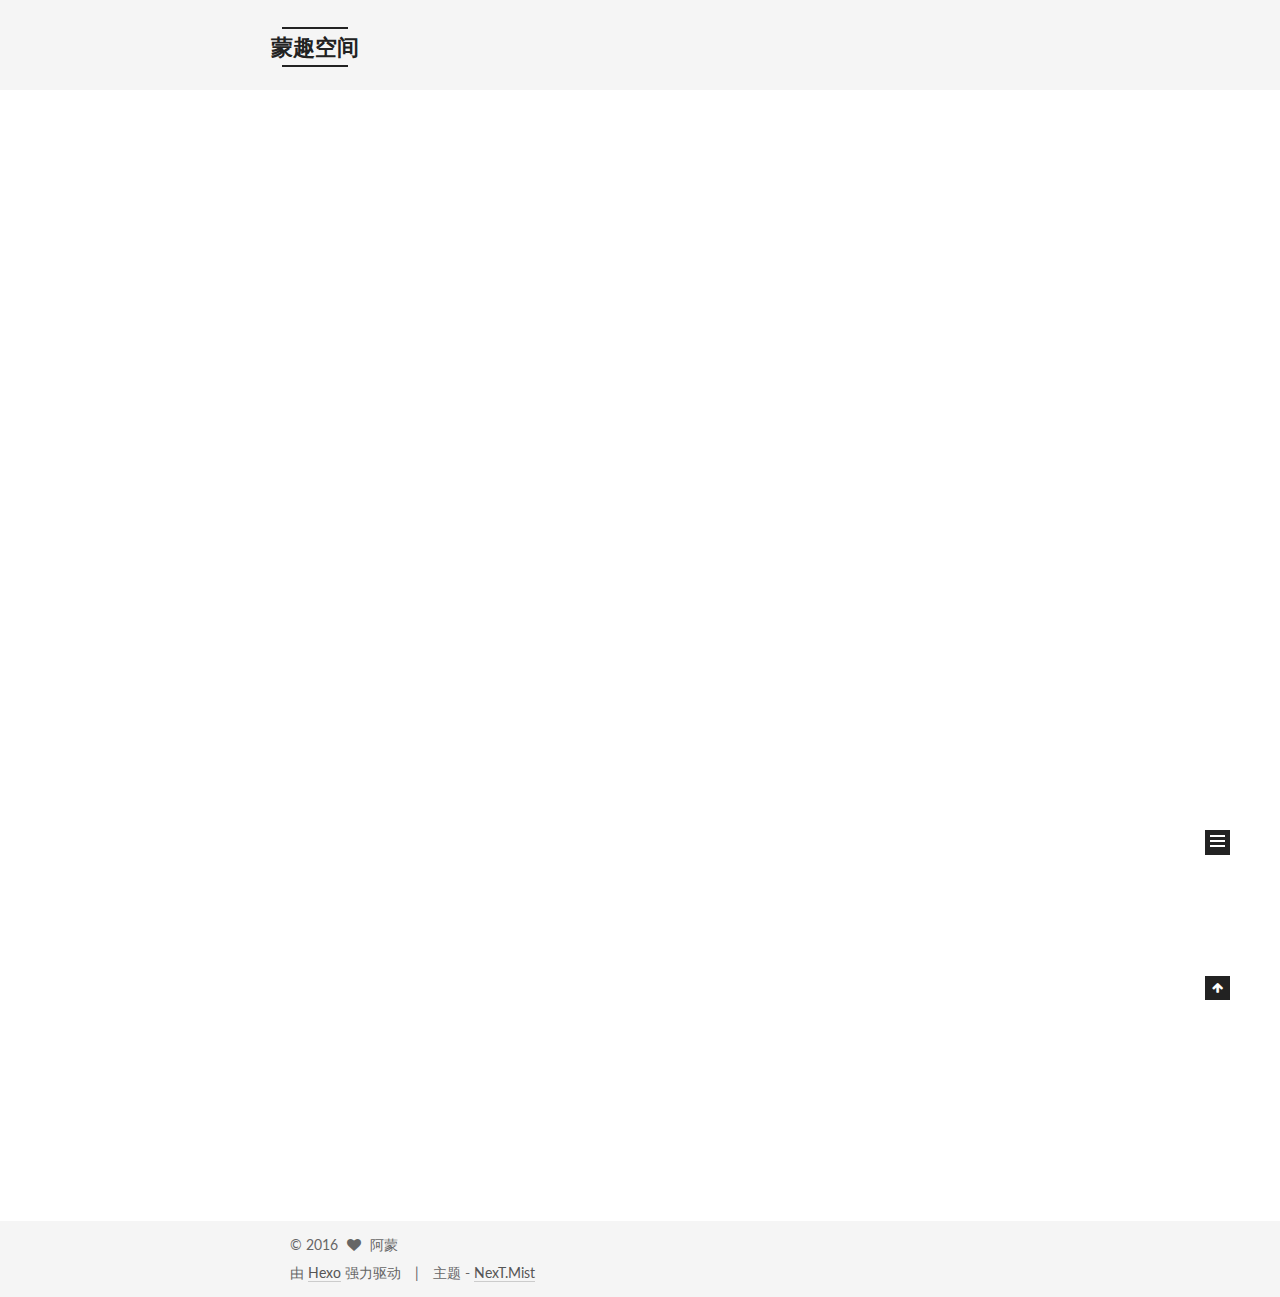
<file: index.html>
<!doctype html>



  


<html class="theme-next mist use-motion">
<head>
  <meta charset="UTF-8"/>
<meta http-equiv="X-UA-Compatible" content="IE=edge,chrome=1" />
<meta name="viewport" content="width=device-width, initial-scale=1, maximum-scale=1"/>



<meta http-equiv="Cache-Control" content="no-transform" />
<meta http-equiv="Cache-Control" content="no-siteapp" />












  
  
  <link href="/lib/fancybox/source/jquery.fancybox.css?v=2.1.5" rel="stylesheet" type="text/css" />




  
  
  
  

  
    
    
  

  

  

  

  

  
    
    
    <link href="//fonts.googleapis.com/css?family=Lato:300,300italic,400,400italic,700,700italic&subset=latin,latin-ext" rel="stylesheet" type="text/css">
  






<link href="/lib/font-awesome/css/font-awesome.min.css?v=4.4.0" rel="stylesheet" type="text/css" />

<link href="/css/main.css?v=5.0.2" rel="stylesheet" type="text/css" />


  <meta name="keywords" content="Hexo, NexT" />








  <link rel="shortcut icon" type="image/x-icon" href="/favicon.ico?v=5.0.2" />






<meta name="description" content="阿蒙的技术博客">
<meta property="og:type" content="website">
<meta property="og:title" content="蒙趣空间">
<meta property="og:url" content="http://uimeet.github.io/index.html">
<meta property="og:site_name" content="蒙趣空间">
<meta property="og:description" content="阿蒙的技术博客">
<meta name="twitter:card" content="summary">
<meta name="twitter:title" content="蒙趣空间">
<meta name="twitter:description" content="阿蒙的技术博客">



<script type="text/javascript" id="hexo.configuration">
  var NexT = window.NexT || {};
  var CONFIG = {
    scheme: 'Mist',
    sidebar: {"position":"left","display":"post"},
    fancybox: true,
    motion: true,
    duoshuo: {
      userId: '0',
      author: '博主'
    }
  };
</script>




  <link rel="canonical" href="http://uimeet.github.io/"/>


  <title> 蒙趣空间 </title>
</head>

<body itemscope itemtype="//schema.org/WebPage" lang="zh-Hans">

  


<script>
  (function(i,s,o,g,r,a,m){i['GoogleAnalyticsObject']=r;i[r]=i[r]||function(){
            (i[r].q=i[r].q||[]).push(arguments)},i[r].l=1*new Date();a=s.createElement(o),
          m=s.getElementsByTagName(o)[0];a.async=1;a.src=g;m.parentNode.insertBefore(a,m)
  })(window,document,'script','//www.google-analytics.com/analytics.js','ga');
  ga('create', 'UA-6357843-7', 'auto');
  ga('send', 'pageview');
</script>









  
  
    
  

  <div class="container one-collumn sidebar-position-left 
   page-home 
 ">
    <div class="headband"></div>

    <header id="header" class="header" itemscope itemtype="//schema.org/WPHeader">
      <div class="header-inner"><div class="site-meta ">
  

  <div class="custom-logo-site-title">
    <a href="/"  class="brand" rel="start">
      <span class="logo-line-before"><i></i></span>
      <span class="site-title">蒙趣空间</span>
      <span class="logo-line-after"><i></i></span>
    </a>
  </div>
  <p class="site-subtitle">山藏千秋不语，水润万物无声</p>
</div>

<div class="site-nav-toggle">
  <button>
    <span class="btn-bar"></span>
    <span class="btn-bar"></span>
    <span class="btn-bar"></span>
  </button>
</div>

<nav class="site-nav">
  

  
    <ul id="menu" class="menu">
      
        
        <li class="menu-item menu-item-home">
          <a href="/" rel="section">
            
            首页
          </a>
        </li>
      
        
        <li class="menu-item menu-item-archives">
          <a href="/archives" rel="section">
            
            归档
          </a>
        </li>
      
        
        <li class="menu-item menu-item-tags">
          <a href="/tags" rel="section">
            
            标签
          </a>
        </li>
      
        
        <li class="menu-item menu-item-schedule">
          <a href="/schedule" rel="section">
            
            日程
          </a>
        </li>
      

      
        <li class="menu-item menu-item-search">
          
            <a href="javascript:;" class="popup-trigger">
          
            
            搜索
          </a>
        </li>
      
    </ul>
  

  
    <div class="site-search">
      
  <div class="popup">
 <span class="search-icon fa fa-search"></span>
 <input type="text" id="local-search-input">
 <div id="local-search-result"></div>
 <span class="popup-btn-close">close</span>
</div>


    </div>
  
</nav>

 </div>
    </header>

    <main id="main" class="main">
      <div class="main-inner">
        <div class="content-wrap">
          <div id="content" class="content">
            
  <section id="posts" class="posts-expand">
    
      

  
  

  
  
  

  <article class="post post-type-normal " itemscope itemtype="//schema.org/Article">

    
      <header class="post-header">

        
        
          <h1 class="post-title" itemprop="name headline">
            
            
              
                
                <a class="post-title-link" href="/2016/11/09/hello-world/" itemprop="url">
                  Hello World
                </a>
              
            
          </h1>
        

        <div class="post-meta">
          <span class="post-time">
            <span class="post-meta-item-icon">
              <i class="fa fa-calendar-o"></i>
            </span>
            <span class="post-meta-item-text">发表于</span>
            <time itemprop="dateCreated" datetime="2016-11-09T15:29:25+08:00" content="2016-11-09">
              2016-11-09
            </time>
          </span>

          

          
            
              <span class="post-comments-count">
                &nbsp; | &nbsp;
                <a href="/2016/11/09/hello-world/#comments" itemprop="discussionUrl">
                  <span class="post-comments-count ds-thread-count" data-thread-key="2016/11/09/hello-world/" itemprop="commentsCount"></span>
                </a>
              </span>
            
          

          

          
          
             <span id="/2016/11/09/hello-world/" class="leancloud_visitors" data-flag-title="Hello World">
               &nbsp; | &nbsp;
               <span class="post-meta-item-icon">
                 <i class="fa fa-eye"></i>
               </span>
               <span class="post-meta-item-text">阅读次数 </span>
               <span class="leancloud-visitors-count"></span>
              </span>
          

          
        </div>
      </header>
    


    <div class="post-body" itemprop="articleBody">

      
      

      
        
          
            <p>Welcome to <a href="https://hexo.io/" target="_blank" rel="external">Hexo</a>! This is your very first post. Check <a href="https://hexo.io/docs/" target="_blank" rel="external">documentation</a> for more info. If you get any problems when using Hexo, you can find the answer in <a href="https://hexo.io/docs/troubleshooting.html" target="_blank" rel="external">troubleshooting</a> or you can ask me on <a href="https://github.com/hexojs/hexo/issues" target="_blank" rel="external">GitHub</a>.</p>
<h2 id="Quick-Start"><a href="#Quick-Start" class="headerlink" title="Quick Start"></a>Quick Start</h2><h3 id="Create-a-new-post"><a href="#Create-a-new-post" class="headerlink" title="Create a new post"></a>Create a new post</h3><figure class="highlight bash"><table><tr><td class="gutter"><pre><div class="line">1</div></pre></td><td class="code"><pre><div class="line">$ hexo new <span class="string">"My New Post"</span></div></pre></td></tr></table></figure>
<p>More info: <a href="https://hexo.io/docs/writing.html" target="_blank" rel="external">Writing</a></p>
<h3 id="Run-server"><a href="#Run-server" class="headerlink" title="Run server"></a>Run server</h3><figure class="highlight bash"><table><tr><td class="gutter"><pre><div class="line">1</div></pre></td><td class="code"><pre><div class="line">$ hexo server</div></pre></td></tr></table></figure>
<p>More info: <a href="https://hexo.io/docs/server.html" target="_blank" rel="external">Server</a></p>
<h3 id="Generate-static-files"><a href="#Generate-static-files" class="headerlink" title="Generate static files"></a>Generate static files</h3><figure class="highlight bash"><table><tr><td class="gutter"><pre><div class="line">1</div></pre></td><td class="code"><pre><div class="line">$ hexo generate</div></pre></td></tr></table></figure>
<p>More info: <a href="https://hexo.io/docs/generating.html" target="_blank" rel="external">Generating</a></p>
<h3 id="Deploy-to-remote-sites"><a href="#Deploy-to-remote-sites" class="headerlink" title="Deploy to remote sites"></a>Deploy to remote sites</h3><figure class="highlight bash"><table><tr><td class="gutter"><pre><div class="line">1</div></pre></td><td class="code"><pre><div class="line">$ hexo deploy</div></pre></td></tr></table></figure>
<p>More info: <a href="https://hexo.io/docs/deployment.html" target="_blank" rel="external">Deployment</a></p>

          
        
      
    </div>

    <div>
      
    </div>

    <div>
      
    </div>

    <footer class="post-footer">
      

      

      
      
        <div class="post-eof"></div>
      
    </footer>
  </article>


    
  </section>

  


          </div>
          


          

        </div>
        
          
  
  <div class="sidebar-toggle">
    <div class="sidebar-toggle-line-wrap">
      <span class="sidebar-toggle-line sidebar-toggle-line-first"></span>
      <span class="sidebar-toggle-line sidebar-toggle-line-middle"></span>
      <span class="sidebar-toggle-line sidebar-toggle-line-last"></span>
    </div>
  </div>

  <aside id="sidebar" class="sidebar">
    <div class="sidebar-inner">

      

      

      <section class="site-overview sidebar-panel  sidebar-panel-active ">
        <div class="site-author motion-element" itemprop="author" itemscope itemtype="//schema.org/Person">
          <img class="site-author-image" itemprop="image"
               src="/uploads/avatar.jpg"
               alt="阿蒙" />
          <p class="site-author-name" itemprop="name">阿蒙</p>
          <p class="site-description motion-element" itemprop="description">阿蒙的技术博客</p>
        </div>
        <nav class="site-state motion-element">
          <div class="site-state-item site-state-posts">
            <a href="/archives">
              <span class="site-state-item-count">1</span>
              <span class="site-state-item-name">日志</span>
            </a>
          </div>

          

          

        </nav>

        

        <div class="links-of-author motion-element">
          
        </div>

        
        

        
        

      </section>

      

    </div>
  </aside>


        
      </div>
    </main>

    <footer id="footer" class="footer">
      <div class="footer-inner">
        <div class="copyright" >
  
  &copy; 
  <span itemprop="copyrightYear">2016</span>
  <span class="with-love">
    <i class="fa fa-heart"></i>
  </span>
  <span class="author" itemprop="copyrightHolder">阿蒙</span>
</div>

<div class="powered-by">
  由 <a class="theme-link" href="https://hexo.io">Hexo</a> 强力驱动
</div>

<div class="theme-info">
  主题 -
  <a class="theme-link" href="https://github.com/iissnan/hexo-theme-next">
    NexT.Mist
  </a>
</div>

        

        
      </div>
    </footer>

    <div class="back-to-top">
      <i class="fa fa-arrow-up"></i>
    </div>
  </div>

  

<script type="text/javascript">
  if (Object.prototype.toString.call(window.Promise) !== '[object Function]') {
    window.Promise = null;
  }
</script>









  



  
  <script type="text/javascript" src="/lib/jquery/index.js?v=2.1.3"></script>

  
  <script type="text/javascript" src="/lib/fastclick/lib/fastclick.min.js?v=1.0.6"></script>

  
  <script type="text/javascript" src="/lib/jquery_lazyload/jquery.lazyload.js?v=1.9.7"></script>

  
  <script type="text/javascript" src="/lib/velocity/velocity.min.js?v=1.2.1"></script>

  
  <script type="text/javascript" src="/lib/velocity/velocity.ui.min.js?v=1.2.1"></script>

  
  <script type="text/javascript" src="/lib/fancybox/source/jquery.fancybox.pack.js?v=2.1.5"></script>


  


  <script type="text/javascript" src="/js/src/utils.js?v=5.0.2"></script>

  <script type="text/javascript" src="/js/src/motion.js?v=5.0.2"></script>



  
  

  

  


  <script type="text/javascript" src="/js/src/bootstrap.js?v=5.0.2"></script>



  

  
    
  

  <script type="text/javascript">
    var duoshuoQuery = {short_name:"uimeet"};
    (function() {
      var ds = document.createElement('script');
      ds.type = 'text/javascript';ds.async = true;
      ds.id = 'duoshuo-script';
      ds.src = (document.location.protocol == 'https:' ? 'https:' : 'http:') + '//static.duoshuo.com/embed.js';
      ds.charset = 'UTF-8';
      (document.getElementsByTagName('head')[0]
      || document.getElementsByTagName('body')[0]).appendChild(ds);
    })();
  </script>

  
    
    <script src="/lib/ua-parser-js/dist/ua-parser.min.js?v=0.7.9"></script>
    <script src="/js/src/hook-duoshuo.js"></script>
  






  
  
  <script type="text/javascript">
    // Popup Window;
    var isfetched = false;
    // Search DB path;
    var search_path = "search.xml";
    if (search_path.length == 0) {
       search_path = "search.xml";
    }
    var path = "/" + search_path;
    // monitor main search box;

    function proceedsearch() {
      $("body").append('<div class="popoverlay">').css('overflow', 'hidden');
      $('.popup').toggle();

    }
    // search function;
    var searchFunc = function(path, search_id, content_id) {
    'use strict';
    $.ajax({
        url: path,
        dataType: "xml",
        async: true,
        success: function( xmlResponse ) {
            // get the contents from search data
            isfetched = true;
            $('.popup').detach().appendTo('.header-inner');
            var datas = $( "entry", xmlResponse ).map(function() {
                return {
                    title: $( "title", this ).text(),
                    content: $("content",this).text(),
                    url: $( "url" , this).text()
                };
            }).get();
            var $input = document.getElementById(search_id);
            var $resultContent = document.getElementById(content_id);
            $input.addEventListener('input', function(){
                var matchcounts = 0;
                var str='<ul class=\"search-result-list\">';
                var keywords = this.value.trim().toLowerCase().split(/[\s\-]+/);
                $resultContent.innerHTML = "";
                if (this.value.trim().length > 1) {
                // perform local searching
                datas.forEach(function(data) {
                    var isMatch = false;
                    var content_index = [];
                    var data_title = data.title.trim().toLowerCase();
                    var data_content = data.content.trim().replace(/<[^>]+>/g,"").toLowerCase();
                    var data_url = decodeURIComponent(data.url);
                    var index_title = -1;
                    var index_content = -1;
                    var first_occur = -1;
                    // only match artiles with not empty titles and contents
                    if(data_title != '') {
                        keywords.forEach(function(keyword, i) {
                            index_title = data_title.indexOf(keyword);
                            index_content = data_content.indexOf(keyword);
                            if( index_title >= 0 || index_content >= 0 ){
                                isMatch = true;
								if (i == 0) {
                                    first_occur = index_content;
                                }
                            } 
							
                        });
                    }
                    // show search results
                    if (isMatch) {
                        matchcounts += 1;
                        str += "<li><a href='"+ data_url +"' class='search-result-title'>"+ data_title +"</a>";
                        var content = data.content.trim().replace(/<[^>]+>/g,"");
                        if (first_occur >= 0) {
                            // cut out 100 characters
                            var start = first_occur - 20;
                            var end = first_occur + 80;
                            if(start < 0){
                                start = 0;
                            }
                            if(start == 0){
                                end = 50;
                            }
                            if(end > content.length){
                                end = content.length;
                            }
                            var match_content = content.substring(start, end);
                            // highlight all keywords
                            keywords.forEach(function(keyword){
                                var regS = new RegExp(keyword, "gi");
                                match_content = match_content.replace(regS, "<b class=\"search-keyword\">"+keyword+"</b>");
                            });

                            str += "<p class=\"search-result\">" + match_content +"...</p>"
                        }
                        str += "</li>";
                    }
                })};
                str += "</ul>";
                if (matchcounts == 0) { str = '<div id="no-result"><i class="fa fa-frown-o fa-5x" /></div>' }
                if (keywords == "") { str = '<div id="no-result"><i class="fa fa-search fa-5x" /></div>' }
                $resultContent.innerHTML = str;
            });
            proceedsearch();
        }
    });}

    // handle and trigger popup window;
    $('.popup-trigger').click(function(e) {
      e.stopPropagation();
      if (isfetched == false) {
        searchFunc(path, 'local-search-input', 'local-search-result');
      } else {
        proceedsearch();
      };

    });

    $('.popup-btn-close').click(function(e){
      $('.popup').hide();
      $(".popoverlay").remove();
      $('body').css('overflow', '');
    });
    $('.popup').click(function(e){
      e.stopPropagation();
    });
  </script>


  

  

  
  <script src="https://cdn1.lncld.net/static/js/av-core-mini-0.6.1.js"></script>
  <script>AV.initialize("32V1n0h332aoVVNrNLNmTt8D-gzGzoHsz", "XAmDmd41TBIwDDJo7Sf05O3l");</script>
  <script>
    function showTime(Counter) {
      var query = new AV.Query(Counter);
      var entries = [];
      var $visitors = $(".leancloud_visitors");

      $visitors.each(function () {
        entries.push( $(this).attr("id").trim() );
      });

      query.containedIn('url', entries);
      query.find()
        .done(function (results) {
          var COUNT_CONTAINER_REF = '.leancloud-visitors-count';

          if (results.length === 0) {
            $visitors.find(COUNT_CONTAINER_REF).text(0);
            return;
          }

          for (var i = 0; i < results.length; i++) {
            var item = results[i];
            var url = item.get('url');
            var time = item.get('time');
            var element = document.getElementById(url);

            $(element).find(COUNT_CONTAINER_REF).text(time);
          }
          for(var i = 0; i < entries.length; i++) {
            var url = entries[i];
            var element = document.getElementById(url);
            var countSpan = $(element).find(COUNT_CONTAINER_REF);
            if( countSpan.text() == '') {
              countSpan.text(0);
            }
          }
        })
        .fail(function (object, error) {
          console.log("Error: " + error.code + " " + error.message);
        });
    }

    function addCount(Counter) {
      var $visitors = $(".leancloud_visitors");
      var url = $visitors.attr('id').trim();
      var title = $visitors.attr('data-flag-title').trim();
      var query = new AV.Query(Counter);

      query.equalTo("url", url);
      query.find({
        success: function(results) {
          if (results.length > 0) {
            var counter = results[0];
            counter.fetchWhenSave(true);
            counter.increment("time");
            counter.save(null, {
              success: function(counter) {
                var $element = $(document.getElementById(url));
                $element.find('.leancloud-visitors-count').text(counter.get('time'));
              },
              error: function(counter, error) {
                console.log('Failed to save Visitor num, with error message: ' + error.message);
              }
            });
          } else {
            var newcounter = new Counter();
            /* Set ACL */
            var acl = new AV.ACL();
            acl.setPublicReadAccess(true);
            acl.setPublicWriteAccess(true);
            newcounter.setACL(acl);
            /* End Set ACL */
            newcounter.set("title", title);
            newcounter.set("url", url);
            newcounter.set("time", 1);
            newcounter.save(null, {
              success: function(newcounter) {
                var $element = $(document.getElementById(url));
                $element.find('.leancloud-visitors-count').text(newcounter.get('time'));
              },
              error: function(newcounter, error) {
                console.log('Failed to create');
              }
            });
          }
        },
        error: function(error) {
          console.log('Error:' + error.code + " " + error.message);
        }
      });
    }

    $(function() {
      var Counter = AV.Object.extend("Counter");
      if ($('.leancloud_visitors').length == 1) {
        addCount(Counter);
      } else if ($('.post-title-link').length > 1) {
        showTime(Counter);
      }
    });
  </script>



  

  


</body>
</html>
</file>
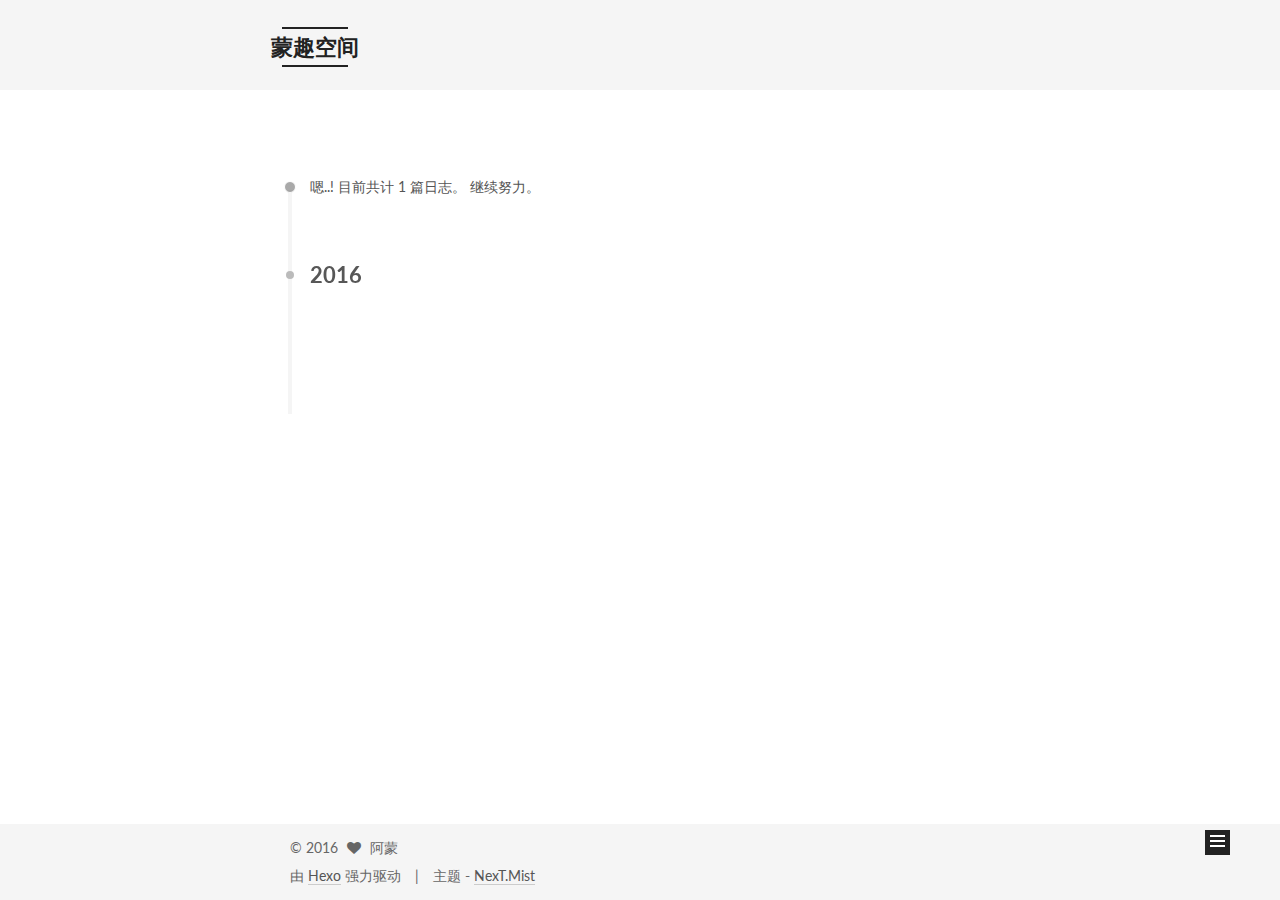
<file: archives/index.html>
<!doctype html>



  


<html class="theme-next mist use-motion">
<head>
  <meta charset="UTF-8"/>
<meta http-equiv="X-UA-Compatible" content="IE=edge,chrome=1" />
<meta name="viewport" content="width=device-width, initial-scale=1, maximum-scale=1"/>



<meta http-equiv="Cache-Control" content="no-transform" />
<meta http-equiv="Cache-Control" content="no-siteapp" />












  
  
  <link href="/lib/fancybox/source/jquery.fancybox.css?v=2.1.5" rel="stylesheet" type="text/css" />




  
  
  
  

  
    
    
  

  

  

  

  

  
    
    
    <link href="//fonts.googleapis.com/css?family=Lato:300,300italic,400,400italic,700,700italic&subset=latin,latin-ext" rel="stylesheet" type="text/css">
  






<link href="/lib/font-awesome/css/font-awesome.min.css?v=4.4.0" rel="stylesheet" type="text/css" />

<link href="/css/main.css?v=5.0.2" rel="stylesheet" type="text/css" />


  <meta name="keywords" content="Hexo, NexT" />








  <link rel="shortcut icon" type="image/x-icon" href="/favicon.ico?v=5.0.2" />






<meta name="description" content="阿蒙的技术博客">
<meta property="og:type" content="website">
<meta property="og:title" content="蒙趣空间">
<meta property="og:url" content="http://uimeet.github.io/archives/index.html">
<meta property="og:site_name" content="蒙趣空间">
<meta property="og:description" content="阿蒙的技术博客">
<meta name="twitter:card" content="summary">
<meta name="twitter:title" content="蒙趣空间">
<meta name="twitter:description" content="阿蒙的技术博客">



<script type="text/javascript" id="hexo.configuration">
  var NexT = window.NexT || {};
  var CONFIG = {
    scheme: 'Mist',
    sidebar: {"position":"left","display":"post"},
    fancybox: true,
    motion: true,
    duoshuo: {
      userId: '0',
      author: '博主'
    }
  };
</script>




  <link rel="canonical" href="http://uimeet.github.io/archives/"/>


  <title> 归档 | 蒙趣空间 </title>
</head>

<body itemscope itemtype="//schema.org/WebPage" lang="zh-Hans">

  


<script>
  (function(i,s,o,g,r,a,m){i['GoogleAnalyticsObject']=r;i[r]=i[r]||function(){
            (i[r].q=i[r].q||[]).push(arguments)},i[r].l=1*new Date();a=s.createElement(o),
          m=s.getElementsByTagName(o)[0];a.async=1;a.src=g;m.parentNode.insertBefore(a,m)
  })(window,document,'script','//www.google-analytics.com/analytics.js','ga');
  ga('create', 'UA-6357843-7', 'auto');
  ga('send', 'pageview');
</script>









  
  
    
  

  <div class="container one-collumn sidebar-position-left  page-archive  ">
    <div class="headband"></div>

    <header id="header" class="header" itemscope itemtype="//schema.org/WPHeader">
      <div class="header-inner"><div class="site-meta ">
  

  <div class="custom-logo-site-title">
    <a href="/"  class="brand" rel="start">
      <span class="logo-line-before"><i></i></span>
      <span class="site-title">蒙趣空间</span>
      <span class="logo-line-after"><i></i></span>
    </a>
  </div>
  <p class="site-subtitle">山藏千秋不语，水润万物无声</p>
</div>

<div class="site-nav-toggle">
  <button>
    <span class="btn-bar"></span>
    <span class="btn-bar"></span>
    <span class="btn-bar"></span>
  </button>
</div>

<nav class="site-nav">
  

  
    <ul id="menu" class="menu">
      
        
        <li class="menu-item menu-item-home">
          <a href="/" rel="section">
            
            首页
          </a>
        </li>
      
        
        <li class="menu-item menu-item-archives">
          <a href="/archives" rel="section">
            
            归档
          </a>
        </li>
      
        
        <li class="menu-item menu-item-tags">
          <a href="/tags" rel="section">
            
            标签
          </a>
        </li>
      
        
        <li class="menu-item menu-item-schedule">
          <a href="/schedule" rel="section">
            
            日程
          </a>
        </li>
      

      
        <li class="menu-item menu-item-search">
          
            <a href="javascript:;" class="popup-trigger">
          
            
            搜索
          </a>
        </li>
      
    </ul>
  

  
    <div class="site-search">
      
  <div class="popup">
 <span class="search-icon fa fa-search"></span>
 <input type="text" id="local-search-input">
 <div id="local-search-result"></div>
 <span class="popup-btn-close">close</span>
</div>


    </div>
  
</nav>

 </div>
    </header>

    <main id="main" class="main">
      <div class="main-inner">
        <div class="content-wrap">
          <div id="content" class="content">
            

  <section id="posts" class="posts-collapse">
    <span class="archive-move-on"></span>

    <span class="archive-page-counter">
      
      
      
        
      
      嗯..! 目前共计 1 篇日志。 继续努力。
    </span>

    

      
      
      

      
        
        <div class="collection-title">
          <h2 class="archive-year motion-element" id="archive-year-2016">2016</h2>
        </div>
      
      

      

  <article class="post post-type-normal" itemscope itemtype="//schema.org/Article">
    <header class="post-header">

      <h1 class="post-title">
        
            <a class="post-title-link" href="/2016/11/09/hello-world/" itemprop="url">
              
                <span itemprop="name">Hello World</span>
              
            </a>
        
      </h1>

      <div class="post-meta">
        <time class="post-time" itemprop="dateCreated"
              datetime="2016-11-09T15:29:25+08:00"
              content="2016-11-09" >
          11-09
        </time>
      </div>

    </header>
  </article>



    

  </section>

  



          </div>
          


          

        </div>
        
          
  
  <div class="sidebar-toggle">
    <div class="sidebar-toggle-line-wrap">
      <span class="sidebar-toggle-line sidebar-toggle-line-first"></span>
      <span class="sidebar-toggle-line sidebar-toggle-line-middle"></span>
      <span class="sidebar-toggle-line sidebar-toggle-line-last"></span>
    </div>
  </div>

  <aside id="sidebar" class="sidebar">
    <div class="sidebar-inner">

      

      

      <section class="site-overview sidebar-panel  sidebar-panel-active ">
        <div class="site-author motion-element" itemprop="author" itemscope itemtype="//schema.org/Person">
          <img class="site-author-image" itemprop="image"
               src="/uploads/avatar.jpg"
               alt="阿蒙" />
          <p class="site-author-name" itemprop="name">阿蒙</p>
          <p class="site-description motion-element" itemprop="description">阿蒙的技术博客</p>
        </div>
        <nav class="site-state motion-element">
          <div class="site-state-item site-state-posts">
            <a href="/archives">
              <span class="site-state-item-count">1</span>
              <span class="site-state-item-name">日志</span>
            </a>
          </div>

          

          

        </nav>

        

        <div class="links-of-author motion-element">
          
        </div>

        
        

        
        

      </section>

      

    </div>
  </aside>


        
      </div>
    </main>

    <footer id="footer" class="footer">
      <div class="footer-inner">
        <div class="copyright" >
  
  &copy; 
  <span itemprop="copyrightYear">2016</span>
  <span class="with-love">
    <i class="fa fa-heart"></i>
  </span>
  <span class="author" itemprop="copyrightHolder">阿蒙</span>
</div>

<div class="powered-by">
  由 <a class="theme-link" href="https://hexo.io">Hexo</a> 强力驱动
</div>

<div class="theme-info">
  主题 -
  <a class="theme-link" href="https://github.com/iissnan/hexo-theme-next">
    NexT.Mist
  </a>
</div>

        

        
      </div>
    </footer>

    <div class="back-to-top">
      <i class="fa fa-arrow-up"></i>
    </div>
  </div>

  

<script type="text/javascript">
  if (Object.prototype.toString.call(window.Promise) !== '[object Function]') {
    window.Promise = null;
  }
</script>









  



  
  <script type="text/javascript" src="/lib/jquery/index.js?v=2.1.3"></script>

  
  <script type="text/javascript" src="/lib/fastclick/lib/fastclick.min.js?v=1.0.6"></script>

  
  <script type="text/javascript" src="/lib/jquery_lazyload/jquery.lazyload.js?v=1.9.7"></script>

  
  <script type="text/javascript" src="/lib/velocity/velocity.min.js?v=1.2.1"></script>

  
  <script type="text/javascript" src="/lib/velocity/velocity.ui.min.js?v=1.2.1"></script>

  
  <script type="text/javascript" src="/lib/fancybox/source/jquery.fancybox.pack.js?v=2.1.5"></script>


  


  <script type="text/javascript" src="/js/src/utils.js?v=5.0.2"></script>

  <script type="text/javascript" src="/js/src/motion.js?v=5.0.2"></script>



  
  

  
  
    <script type="text/javascript" id="motion.page.archive">
      $('.archive-year').velocity('transition.slideLeftIn');
    </script>
  


  


  <script type="text/javascript" src="/js/src/bootstrap.js?v=5.0.2"></script>



  

  
    
  

  <script type="text/javascript">
    var duoshuoQuery = {short_name:"uimeet"};
    (function() {
      var ds = document.createElement('script');
      ds.type = 'text/javascript';ds.async = true;
      ds.id = 'duoshuo-script';
      ds.src = (document.location.protocol == 'https:' ? 'https:' : 'http:') + '//static.duoshuo.com/embed.js';
      ds.charset = 'UTF-8';
      (document.getElementsByTagName('head')[0]
      || document.getElementsByTagName('body')[0]).appendChild(ds);
    })();
  </script>

  
    
    <script src="/lib/ua-parser-js/dist/ua-parser.min.js?v=0.7.9"></script>
    <script src="/js/src/hook-duoshuo.js"></script>
  






  
  
  <script type="text/javascript">
    // Popup Window;
    var isfetched = false;
    // Search DB path;
    var search_path = "search.xml";
    if (search_path.length == 0) {
       search_path = "search.xml";
    }
    var path = "/" + search_path;
    // monitor main search box;

    function proceedsearch() {
      $("body").append('<div class="popoverlay">').css('overflow', 'hidden');
      $('.popup').toggle();

    }
    // search function;
    var searchFunc = function(path, search_id, content_id) {
    'use strict';
    $.ajax({
        url: path,
        dataType: "xml",
        async: true,
        success: function( xmlResponse ) {
            // get the contents from search data
            isfetched = true;
            $('.popup').detach().appendTo('.header-inner');
            var datas = $( "entry", xmlResponse ).map(function() {
                return {
                    title: $( "title", this ).text(),
                    content: $("content",this).text(),
                    url: $( "url" , this).text()
                };
            }).get();
            var $input = document.getElementById(search_id);
            var $resultContent = document.getElementById(content_id);
            $input.addEventListener('input', function(){
                var matchcounts = 0;
                var str='<ul class=\"search-result-list\">';
                var keywords = this.value.trim().toLowerCase().split(/[\s\-]+/);
                $resultContent.innerHTML = "";
                if (this.value.trim().length > 1) {
                // perform local searching
                datas.forEach(function(data) {
                    var isMatch = false;
                    var content_index = [];
                    var data_title = data.title.trim().toLowerCase();
                    var data_content = data.content.trim().replace(/<[^>]+>/g,"").toLowerCase();
                    var data_url = decodeURIComponent(data.url);
                    var index_title = -1;
                    var index_content = -1;
                    var first_occur = -1;
                    // only match artiles with not empty titles and contents
                    if(data_title != '') {
                        keywords.forEach(function(keyword, i) {
                            index_title = data_title.indexOf(keyword);
                            index_content = data_content.indexOf(keyword);
                            if( index_title >= 0 || index_content >= 0 ){
                                isMatch = true;
								if (i == 0) {
                                    first_occur = index_content;
                                }
                            } 
							
                        });
                    }
                    // show search results
                    if (isMatch) {
                        matchcounts += 1;
                        str += "<li><a href='"+ data_url +"' class='search-result-title'>"+ data_title +"</a>";
                        var content = data.content.trim().replace(/<[^>]+>/g,"");
                        if (first_occur >= 0) {
                            // cut out 100 characters
                            var start = first_occur - 20;
                            var end = first_occur + 80;
                            if(start < 0){
                                start = 0;
                            }
                            if(start == 0){
                                end = 50;
                            }
                            if(end > content.length){
                                end = content.length;
                            }
                            var match_content = content.substring(start, end);
                            // highlight all keywords
                            keywords.forEach(function(keyword){
                                var regS = new RegExp(keyword, "gi");
                                match_content = match_content.replace(regS, "<b class=\"search-keyword\">"+keyword+"</b>");
                            });

                            str += "<p class=\"search-result\">" + match_content +"...</p>"
                        }
                        str += "</li>";
                    }
                })};
                str += "</ul>";
                if (matchcounts == 0) { str = '<div id="no-result"><i class="fa fa-frown-o fa-5x" /></div>' }
                if (keywords == "") { str = '<div id="no-result"><i class="fa fa-search fa-5x" /></div>' }
                $resultContent.innerHTML = str;
            });
            proceedsearch();
        }
    });}

    // handle and trigger popup window;
    $('.popup-trigger').click(function(e) {
      e.stopPropagation();
      if (isfetched == false) {
        searchFunc(path, 'local-search-input', 'local-search-result');
      } else {
        proceedsearch();
      };

    });

    $('.popup-btn-close').click(function(e){
      $('.popup').hide();
      $(".popoverlay").remove();
      $('body').css('overflow', '');
    });
    $('.popup').click(function(e){
      e.stopPropagation();
    });
  </script>


  

  

  
  <script src="https://cdn1.lncld.net/static/js/av-core-mini-0.6.1.js"></script>
  <script>AV.initialize("32V1n0h332aoVVNrNLNmTt8D-gzGzoHsz", "XAmDmd41TBIwDDJo7Sf05O3l");</script>
  <script>
    function showTime(Counter) {
      var query = new AV.Query(Counter);
      var entries = [];
      var $visitors = $(".leancloud_visitors");

      $visitors.each(function () {
        entries.push( $(this).attr("id").trim() );
      });

      query.containedIn('url', entries);
      query.find()
        .done(function (results) {
          var COUNT_CONTAINER_REF = '.leancloud-visitors-count';

          if (results.length === 0) {
            $visitors.find(COUNT_CONTAINER_REF).text(0);
            return;
          }

          for (var i = 0; i < results.length; i++) {
            var item = results[i];
            var url = item.get('url');
            var time = item.get('time');
            var element = document.getElementById(url);

            $(element).find(COUNT_CONTAINER_REF).text(time);
          }
          for(var i = 0; i < entries.length; i++) {
            var url = entries[i];
            var element = document.getElementById(url);
            var countSpan = $(element).find(COUNT_CONTAINER_REF);
            if( countSpan.text() == '') {
              countSpan.text(0);
            }
          }
        })
        .fail(function (object, error) {
          console.log("Error: " + error.code + " " + error.message);
        });
    }

    function addCount(Counter) {
      var $visitors = $(".leancloud_visitors");
      var url = $visitors.attr('id').trim();
      var title = $visitors.attr('data-flag-title').trim();
      var query = new AV.Query(Counter);

      query.equalTo("url", url);
      query.find({
        success: function(results) {
          if (results.length > 0) {
            var counter = results[0];
            counter.fetchWhenSave(true);
            counter.increment("time");
            counter.save(null, {
              success: function(counter) {
                var $element = $(document.getElementById(url));
                $element.find('.leancloud-visitors-count').text(counter.get('time'));
              },
              error: function(counter, error) {
                console.log('Failed to save Visitor num, with error message: ' + error.message);
              }
            });
          } else {
            var newcounter = new Counter();
            /* Set ACL */
            var acl = new AV.ACL();
            acl.setPublicReadAccess(true);
            acl.setPublicWriteAccess(true);
            newcounter.setACL(acl);
            /* End Set ACL */
            newcounter.set("title", title);
            newcounter.set("url", url);
            newcounter.set("time", 1);
            newcounter.save(null, {
              success: function(newcounter) {
                var $element = $(document.getElementById(url));
                $element.find('.leancloud-visitors-count').text(newcounter.get('time'));
              },
              error: function(newcounter, error) {
                console.log('Failed to create');
              }
            });
          }
        },
        error: function(error) {
          console.log('Error:' + error.code + " " + error.message);
        }
      });
    }

    $(function() {
      var Counter = AV.Object.extend("Counter");
      if ($('.leancloud_visitors').length == 1) {
        addCount(Counter);
      } else if ($('.post-title-link').length > 1) {
        showTime(Counter);
      }
    });
  </script>



  

  


</body>
</html>
</file>
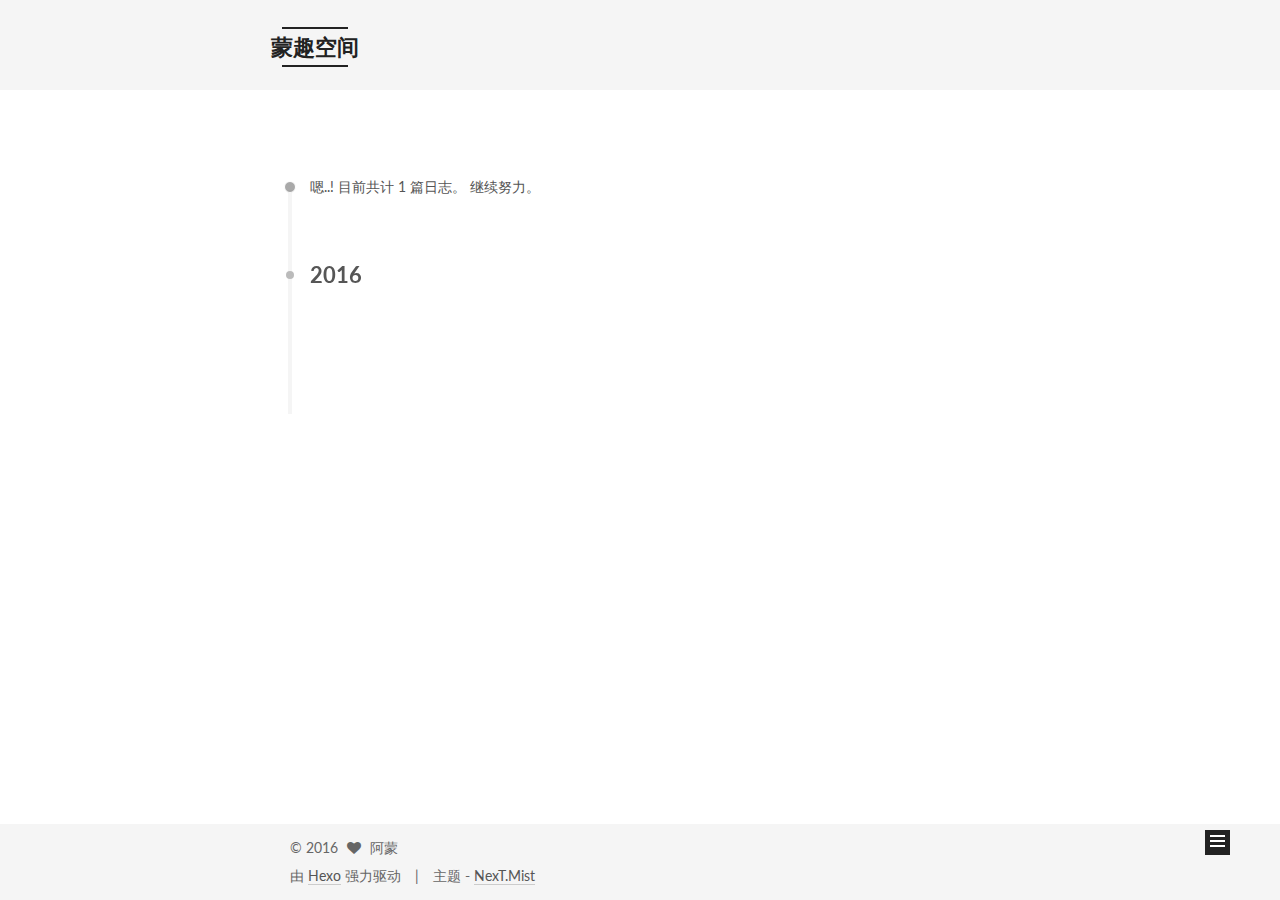
<file: archives/2016/index.html>
<!doctype html>



  


<html class="theme-next mist use-motion">
<head>
  <meta charset="UTF-8"/>
<meta http-equiv="X-UA-Compatible" content="IE=edge,chrome=1" />
<meta name="viewport" content="width=device-width, initial-scale=1, maximum-scale=1"/>



<meta http-equiv="Cache-Control" content="no-transform" />
<meta http-equiv="Cache-Control" content="no-siteapp" />












  
  
  <link href="/lib/fancybox/source/jquery.fancybox.css?v=2.1.5" rel="stylesheet" type="text/css" />




  
  
  
  

  
    
    
  

  

  

  

  

  
    
    
    <link href="//fonts.googleapis.com/css?family=Lato:300,300italic,400,400italic,700,700italic&subset=latin,latin-ext" rel="stylesheet" type="text/css">
  






<link href="/lib/font-awesome/css/font-awesome.min.css?v=4.4.0" rel="stylesheet" type="text/css" />

<link href="/css/main.css?v=5.0.2" rel="stylesheet" type="text/css" />


  <meta name="keywords" content="Hexo, NexT" />








  <link rel="shortcut icon" type="image/x-icon" href="/favicon.ico?v=5.0.2" />






<meta name="description" content="阿蒙的技术博客">
<meta property="og:type" content="website">
<meta property="og:title" content="蒙趣空间">
<meta property="og:url" content="http://uimeet.github.io/archives/2016/index.html">
<meta property="og:site_name" content="蒙趣空间">
<meta property="og:description" content="阿蒙的技术博客">
<meta name="twitter:card" content="summary">
<meta name="twitter:title" content="蒙趣空间">
<meta name="twitter:description" content="阿蒙的技术博客">



<script type="text/javascript" id="hexo.configuration">
  var NexT = window.NexT || {};
  var CONFIG = {
    scheme: 'Mist',
    sidebar: {"position":"left","display":"post"},
    fancybox: true,
    motion: true,
    duoshuo: {
      userId: '0',
      author: '博主'
    }
  };
</script>




  <link rel="canonical" href="http://uimeet.github.io/archives/2016/"/>


  <title> 归档 | 蒙趣空间 </title>
</head>

<body itemscope itemtype="//schema.org/WebPage" lang="zh-Hans">

  


<script>
  (function(i,s,o,g,r,a,m){i['GoogleAnalyticsObject']=r;i[r]=i[r]||function(){
            (i[r].q=i[r].q||[]).push(arguments)},i[r].l=1*new Date();a=s.createElement(o),
          m=s.getElementsByTagName(o)[0];a.async=1;a.src=g;m.parentNode.insertBefore(a,m)
  })(window,document,'script','//www.google-analytics.com/analytics.js','ga');
  ga('create', 'UA-6357843-7', 'auto');
  ga('send', 'pageview');
</script>









  
  
    
  

  <div class="container one-collumn sidebar-position-left  page-archive  ">
    <div class="headband"></div>

    <header id="header" class="header" itemscope itemtype="//schema.org/WPHeader">
      <div class="header-inner"><div class="site-meta ">
  

  <div class="custom-logo-site-title">
    <a href="/"  class="brand" rel="start">
      <span class="logo-line-before"><i></i></span>
      <span class="site-title">蒙趣空间</span>
      <span class="logo-line-after"><i></i></span>
    </a>
  </div>
  <p class="site-subtitle">山藏千秋不语，水润万物无声</p>
</div>

<div class="site-nav-toggle">
  <button>
    <span class="btn-bar"></span>
    <span class="btn-bar"></span>
    <span class="btn-bar"></span>
  </button>
</div>

<nav class="site-nav">
  

  
    <ul id="menu" class="menu">
      
        
        <li class="menu-item menu-item-home">
          <a href="/" rel="section">
            
            首页
          </a>
        </li>
      
        
        <li class="menu-item menu-item-archives">
          <a href="/archives" rel="section">
            
            归档
          </a>
        </li>
      
        
        <li class="menu-item menu-item-tags">
          <a href="/tags" rel="section">
            
            标签
          </a>
        </li>
      
        
        <li class="menu-item menu-item-schedule">
          <a href="/schedule" rel="section">
            
            日程
          </a>
        </li>
      

      
        <li class="menu-item menu-item-search">
          
            <a href="javascript:;" class="popup-trigger">
          
            
            搜索
          </a>
        </li>
      
    </ul>
  

  
    <div class="site-search">
      
  <div class="popup">
 <span class="search-icon fa fa-search"></span>
 <input type="text" id="local-search-input">
 <div id="local-search-result"></div>
 <span class="popup-btn-close">close</span>
</div>


    </div>
  
</nav>

 </div>
    </header>

    <main id="main" class="main">
      <div class="main-inner">
        <div class="content-wrap">
          <div id="content" class="content">
            

  <section id="posts" class="posts-collapse">
    <span class="archive-move-on"></span>

    <span class="archive-page-counter">
      
      
      
        
      
      嗯..! 目前共计 1 篇日志。 继续努力。
    </span>

    

      
      
      

      
        
        <div class="collection-title">
          <h2 class="archive-year motion-element" id="archive-year-2016">2016</h2>
        </div>
      
      

      

  <article class="post post-type-normal" itemscope itemtype="//schema.org/Article">
    <header class="post-header">

      <h1 class="post-title">
        
            <a class="post-title-link" href="/2016/11/09/hello-world/" itemprop="url">
              
                <span itemprop="name">Hello World</span>
              
            </a>
        
      </h1>

      <div class="post-meta">
        <time class="post-time" itemprop="dateCreated"
              datetime="2016-11-09T15:29:25+08:00"
              content="2016-11-09" >
          11-09
        </time>
      </div>

    </header>
  </article>



    

  </section>

  



          </div>
          


          

        </div>
        
          
  
  <div class="sidebar-toggle">
    <div class="sidebar-toggle-line-wrap">
      <span class="sidebar-toggle-line sidebar-toggle-line-first"></span>
      <span class="sidebar-toggle-line sidebar-toggle-line-middle"></span>
      <span class="sidebar-toggle-line sidebar-toggle-line-last"></span>
    </div>
  </div>

  <aside id="sidebar" class="sidebar">
    <div class="sidebar-inner">

      

      

      <section class="site-overview sidebar-panel  sidebar-panel-active ">
        <div class="site-author motion-element" itemprop="author" itemscope itemtype="//schema.org/Person">
          <img class="site-author-image" itemprop="image"
               src="/uploads/avatar.jpg"
               alt="阿蒙" />
          <p class="site-author-name" itemprop="name">阿蒙</p>
          <p class="site-description motion-element" itemprop="description">阿蒙的技术博客</p>
        </div>
        <nav class="site-state motion-element">
          <div class="site-state-item site-state-posts">
            <a href="/archives">
              <span class="site-state-item-count">1</span>
              <span class="site-state-item-name">日志</span>
            </a>
          </div>

          

          

        </nav>

        

        <div class="links-of-author motion-element">
          
        </div>

        
        

        
        

      </section>

      

    </div>
  </aside>


        
      </div>
    </main>

    <footer id="footer" class="footer">
      <div class="footer-inner">
        <div class="copyright" >
  
  &copy; 
  <span itemprop="copyrightYear">2016</span>
  <span class="with-love">
    <i class="fa fa-heart"></i>
  </span>
  <span class="author" itemprop="copyrightHolder">阿蒙</span>
</div>

<div class="powered-by">
  由 <a class="theme-link" href="https://hexo.io">Hexo</a> 强力驱动
</div>

<div class="theme-info">
  主题 -
  <a class="theme-link" href="https://github.com/iissnan/hexo-theme-next">
    NexT.Mist
  </a>
</div>

        

        
      </div>
    </footer>

    <div class="back-to-top">
      <i class="fa fa-arrow-up"></i>
    </div>
  </div>

  

<script type="text/javascript">
  if (Object.prototype.toString.call(window.Promise) !== '[object Function]') {
    window.Promise = null;
  }
</script>









  



  
  <script type="text/javascript" src="/lib/jquery/index.js?v=2.1.3"></script>

  
  <script type="text/javascript" src="/lib/fastclick/lib/fastclick.min.js?v=1.0.6"></script>

  
  <script type="text/javascript" src="/lib/jquery_lazyload/jquery.lazyload.js?v=1.9.7"></script>

  
  <script type="text/javascript" src="/lib/velocity/velocity.min.js?v=1.2.1"></script>

  
  <script type="text/javascript" src="/lib/velocity/velocity.ui.min.js?v=1.2.1"></script>

  
  <script type="text/javascript" src="/lib/fancybox/source/jquery.fancybox.pack.js?v=2.1.5"></script>


  


  <script type="text/javascript" src="/js/src/utils.js?v=5.0.2"></script>

  <script type="text/javascript" src="/js/src/motion.js?v=5.0.2"></script>



  
  

  
  
    <script type="text/javascript" id="motion.page.archive">
      $('.archive-year').velocity('transition.slideLeftIn');
    </script>
  


  


  <script type="text/javascript" src="/js/src/bootstrap.js?v=5.0.2"></script>



  

  
    
  

  <script type="text/javascript">
    var duoshuoQuery = {short_name:"uimeet"};
    (function() {
      var ds = document.createElement('script');
      ds.type = 'text/javascript';ds.async = true;
      ds.id = 'duoshuo-script';
      ds.src = (document.location.protocol == 'https:' ? 'https:' : 'http:') + '//static.duoshuo.com/embed.js';
      ds.charset = 'UTF-8';
      (document.getElementsByTagName('head')[0]
      || document.getElementsByTagName('body')[0]).appendChild(ds);
    })();
  </script>

  
    
    <script src="/lib/ua-parser-js/dist/ua-parser.min.js?v=0.7.9"></script>
    <script src="/js/src/hook-duoshuo.js"></script>
  






  
  
  <script type="text/javascript">
    // Popup Window;
    var isfetched = false;
    // Search DB path;
    var search_path = "search.xml";
    if (search_path.length == 0) {
       search_path = "search.xml";
    }
    var path = "/" + search_path;
    // monitor main search box;

    function proceedsearch() {
      $("body").append('<div class="popoverlay">').css('overflow', 'hidden');
      $('.popup').toggle();

    }
    // search function;
    var searchFunc = function(path, search_id, content_id) {
    'use strict';
    $.ajax({
        url: path,
        dataType: "xml",
        async: true,
        success: function( xmlResponse ) {
            // get the contents from search data
            isfetched = true;
            $('.popup').detach().appendTo('.header-inner');
            var datas = $( "entry", xmlResponse ).map(function() {
                return {
                    title: $( "title", this ).text(),
                    content: $("content",this).text(),
                    url: $( "url" , this).text()
                };
            }).get();
            var $input = document.getElementById(search_id);
            var $resultContent = document.getElementById(content_id);
            $input.addEventListener('input', function(){
                var matchcounts = 0;
                var str='<ul class=\"search-result-list\">';
                var keywords = this.value.trim().toLowerCase().split(/[\s\-]+/);
                $resultContent.innerHTML = "";
                if (this.value.trim().length > 1) {
                // perform local searching
                datas.forEach(function(data) {
                    var isMatch = false;
                    var content_index = [];
                    var data_title = data.title.trim().toLowerCase();
                    var data_content = data.content.trim().replace(/<[^>]+>/g,"").toLowerCase();
                    var data_url = decodeURIComponent(data.url);
                    var index_title = -1;
                    var index_content = -1;
                    var first_occur = -1;
                    // only match artiles with not empty titles and contents
                    if(data_title != '') {
                        keywords.forEach(function(keyword, i) {
                            index_title = data_title.indexOf(keyword);
                            index_content = data_content.indexOf(keyword);
                            if( index_title >= 0 || index_content >= 0 ){
                                isMatch = true;
								if (i == 0) {
                                    first_occur = index_content;
                                }
                            } 
							
                        });
                    }
                    // show search results
                    if (isMatch) {
                        matchcounts += 1;
                        str += "<li><a href='"+ data_url +"' class='search-result-title'>"+ data_title +"</a>";
                        var content = data.content.trim().replace(/<[^>]+>/g,"");
                        if (first_occur >= 0) {
                            // cut out 100 characters
                            var start = first_occur - 20;
                            var end = first_occur + 80;
                            if(start < 0){
                                start = 0;
                            }
                            if(start == 0){
                                end = 50;
                            }
                            if(end > content.length){
                                end = content.length;
                            }
                            var match_content = content.substring(start, end);
                            // highlight all keywords
                            keywords.forEach(function(keyword){
                                var regS = new RegExp(keyword, "gi");
                                match_content = match_content.replace(regS, "<b class=\"search-keyword\">"+keyword+"</b>");
                            });

                            str += "<p class=\"search-result\">" + match_content +"...</p>"
                        }
                        str += "</li>";
                    }
                })};
                str += "</ul>";
                if (matchcounts == 0) { str = '<div id="no-result"><i class="fa fa-frown-o fa-5x" /></div>' }
                if (keywords == "") { str = '<div id="no-result"><i class="fa fa-search fa-5x" /></div>' }
                $resultContent.innerHTML = str;
            });
            proceedsearch();
        }
    });}

    // handle and trigger popup window;
    $('.popup-trigger').click(function(e) {
      e.stopPropagation();
      if (isfetched == false) {
        searchFunc(path, 'local-search-input', 'local-search-result');
      } else {
        proceedsearch();
      };

    });

    $('.popup-btn-close').click(function(e){
      $('.popup').hide();
      $(".popoverlay").remove();
      $('body').css('overflow', '');
    });
    $('.popup').click(function(e){
      e.stopPropagation();
    });
  </script>


  

  

  
  <script src="https://cdn1.lncld.net/static/js/av-core-mini-0.6.1.js"></script>
  <script>AV.initialize("32V1n0h332aoVVNrNLNmTt8D-gzGzoHsz", "XAmDmd41TBIwDDJo7Sf05O3l");</script>
  <script>
    function showTime(Counter) {
      var query = new AV.Query(Counter);
      var entries = [];
      var $visitors = $(".leancloud_visitors");

      $visitors.each(function () {
        entries.push( $(this).attr("id").trim() );
      });

      query.containedIn('url', entries);
      query.find()
        .done(function (results) {
          var COUNT_CONTAINER_REF = '.leancloud-visitors-count';

          if (results.length === 0) {
            $visitors.find(COUNT_CONTAINER_REF).text(0);
            return;
          }

          for (var i = 0; i < results.length; i++) {
            var item = results[i];
            var url = item.get('url');
            var time = item.get('time');
            var element = document.getElementById(url);

            $(element).find(COUNT_CONTAINER_REF).text(time);
          }
          for(var i = 0; i < entries.length; i++) {
            var url = entries[i];
            var element = document.getElementById(url);
            var countSpan = $(element).find(COUNT_CONTAINER_REF);
            if( countSpan.text() == '') {
              countSpan.text(0);
            }
          }
        })
        .fail(function (object, error) {
          console.log("Error: " + error.code + " " + error.message);
        });
    }

    function addCount(Counter) {
      var $visitors = $(".leancloud_visitors");
      var url = $visitors.attr('id').trim();
      var title = $visitors.attr('data-flag-title').trim();
      var query = new AV.Query(Counter);

      query.equalTo("url", url);
      query.find({
        success: function(results) {
          if (results.length > 0) {
            var counter = results[0];
            counter.fetchWhenSave(true);
            counter.increment("time");
            counter.save(null, {
              success: function(counter) {
                var $element = $(document.getElementById(url));
                $element.find('.leancloud-visitors-count').text(counter.get('time'));
              },
              error: function(counter, error) {
                console.log('Failed to save Visitor num, with error message: ' + error.message);
              }
            });
          } else {
            var newcounter = new Counter();
            /* Set ACL */
            var acl = new AV.ACL();
            acl.setPublicReadAccess(true);
            acl.setPublicWriteAccess(true);
            newcounter.setACL(acl);
            /* End Set ACL */
            newcounter.set("title", title);
            newcounter.set("url", url);
            newcounter.set("time", 1);
            newcounter.save(null, {
              success: function(newcounter) {
                var $element = $(document.getElementById(url));
                $element.find('.leancloud-visitors-count').text(newcounter.get('time'));
              },
              error: function(newcounter, error) {
                console.log('Failed to create');
              }
            });
          }
        },
        error: function(error) {
          console.log('Error:' + error.code + " " + error.message);
        }
      });
    }

    $(function() {
      var Counter = AV.Object.extend("Counter");
      if ($('.leancloud_visitors').length == 1) {
        addCount(Counter);
      } else if ($('.post-title-link').length > 1) {
        showTime(Counter);
      }
    });
  </script>



  

  


</body>
</html>
</file>
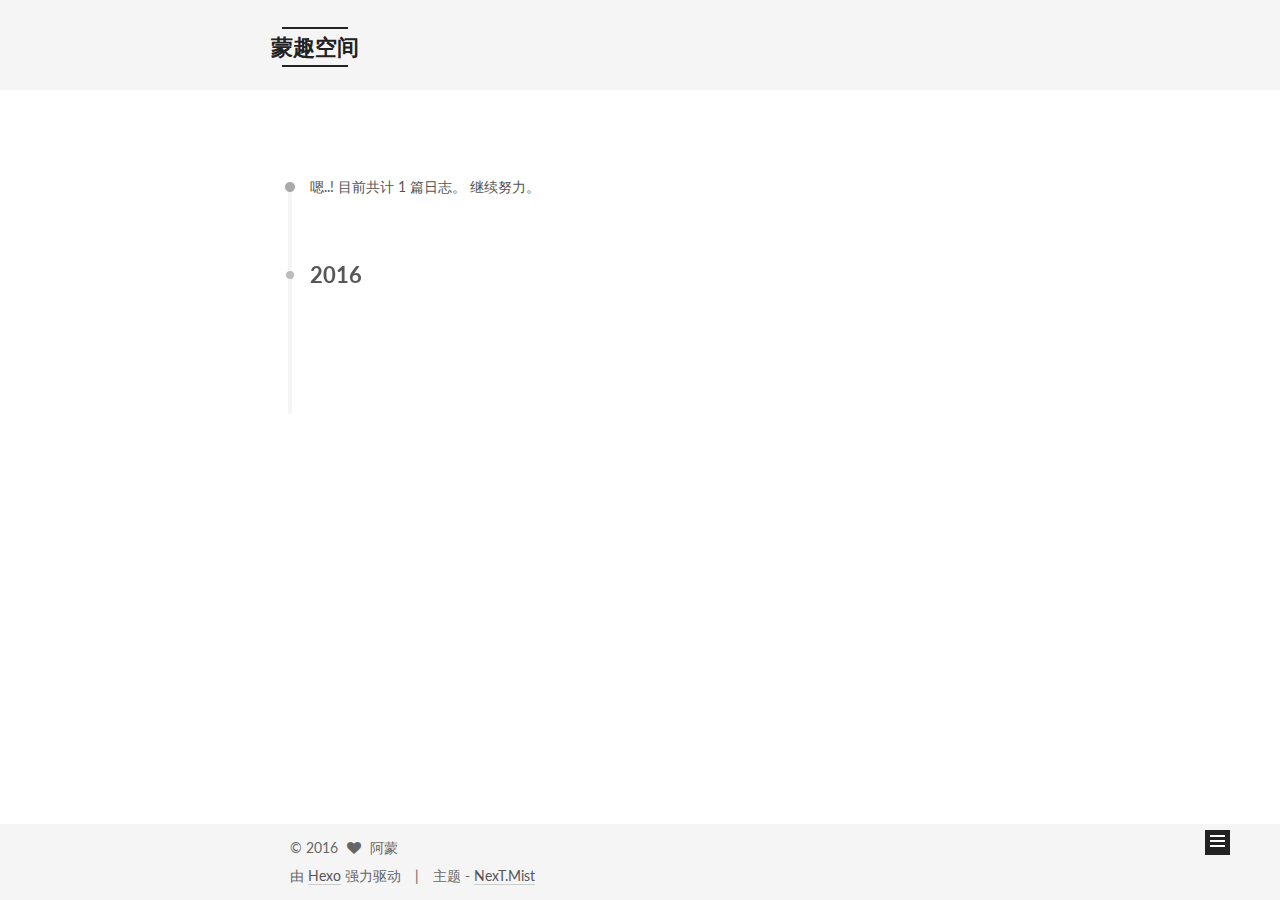
<file: archives/2016/11/index.html>
<!doctype html>



  


<html class="theme-next mist use-motion">
<head>
  <meta charset="UTF-8"/>
<meta http-equiv="X-UA-Compatible" content="IE=edge,chrome=1" />
<meta name="viewport" content="width=device-width, initial-scale=1, maximum-scale=1"/>



<meta http-equiv="Cache-Control" content="no-transform" />
<meta http-equiv="Cache-Control" content="no-siteapp" />












  
  
  <link href="/lib/fancybox/source/jquery.fancybox.css?v=2.1.5" rel="stylesheet" type="text/css" />




  
  
  
  

  
    
    
  

  

  

  

  

  
    
    
    <link href="//fonts.googleapis.com/css?family=Lato:300,300italic,400,400italic,700,700italic&subset=latin,latin-ext" rel="stylesheet" type="text/css">
  






<link href="/lib/font-awesome/css/font-awesome.min.css?v=4.4.0" rel="stylesheet" type="text/css" />

<link href="/css/main.css?v=5.0.2" rel="stylesheet" type="text/css" />


  <meta name="keywords" content="Hexo, NexT" />








  <link rel="shortcut icon" type="image/x-icon" href="/favicon.ico?v=5.0.2" />






<meta name="description" content="阿蒙的技术博客">
<meta property="og:type" content="website">
<meta property="og:title" content="蒙趣空间">
<meta property="og:url" content="http://uimeet.github.io/archives/2016/11/index.html">
<meta property="og:site_name" content="蒙趣空间">
<meta property="og:description" content="阿蒙的技术博客">
<meta name="twitter:card" content="summary">
<meta name="twitter:title" content="蒙趣空间">
<meta name="twitter:description" content="阿蒙的技术博客">



<script type="text/javascript" id="hexo.configuration">
  var NexT = window.NexT || {};
  var CONFIG = {
    scheme: 'Mist',
    sidebar: {"position":"left","display":"post"},
    fancybox: true,
    motion: true,
    duoshuo: {
      userId: '0',
      author: '博主'
    }
  };
</script>




  <link rel="canonical" href="http://uimeet.github.io/archives/2016/11/"/>


  <title> 归档 | 蒙趣空间 </title>
</head>

<body itemscope itemtype="//schema.org/WebPage" lang="zh-Hans">

  


<script>
  (function(i,s,o,g,r,a,m){i['GoogleAnalyticsObject']=r;i[r]=i[r]||function(){
            (i[r].q=i[r].q||[]).push(arguments)},i[r].l=1*new Date();a=s.createElement(o),
          m=s.getElementsByTagName(o)[0];a.async=1;a.src=g;m.parentNode.insertBefore(a,m)
  })(window,document,'script','//www.google-analytics.com/analytics.js','ga');
  ga('create', 'UA-6357843-7', 'auto');
  ga('send', 'pageview');
</script>









  
  
    
  

  <div class="container one-collumn sidebar-position-left  page-archive  ">
    <div class="headband"></div>

    <header id="header" class="header" itemscope itemtype="//schema.org/WPHeader">
      <div class="header-inner"><div class="site-meta ">
  

  <div class="custom-logo-site-title">
    <a href="/"  class="brand" rel="start">
      <span class="logo-line-before"><i></i></span>
      <span class="site-title">蒙趣空间</span>
      <span class="logo-line-after"><i></i></span>
    </a>
  </div>
  <p class="site-subtitle">山藏千秋不语，水润万物无声</p>
</div>

<div class="site-nav-toggle">
  <button>
    <span class="btn-bar"></span>
    <span class="btn-bar"></span>
    <span class="btn-bar"></span>
  </button>
</div>

<nav class="site-nav">
  

  
    <ul id="menu" class="menu">
      
        
        <li class="menu-item menu-item-home">
          <a href="/" rel="section">
            
            首页
          </a>
        </li>
      
        
        <li class="menu-item menu-item-archives">
          <a href="/archives" rel="section">
            
            归档
          </a>
        </li>
      
        
        <li class="menu-item menu-item-tags">
          <a href="/tags" rel="section">
            
            标签
          </a>
        </li>
      
        
        <li class="menu-item menu-item-schedule">
          <a href="/schedule" rel="section">
            
            日程
          </a>
        </li>
      

      
        <li class="menu-item menu-item-search">
          
            <a href="javascript:;" class="popup-trigger">
          
            
            搜索
          </a>
        </li>
      
    </ul>
  

  
    <div class="site-search">
      
  <div class="popup">
 <span class="search-icon fa fa-search"></span>
 <input type="text" id="local-search-input">
 <div id="local-search-result"></div>
 <span class="popup-btn-close">close</span>
</div>


    </div>
  
</nav>

 </div>
    </header>

    <main id="main" class="main">
      <div class="main-inner">
        <div class="content-wrap">
          <div id="content" class="content">
            

  <section id="posts" class="posts-collapse">
    <span class="archive-move-on"></span>

    <span class="archive-page-counter">
      
      
      
        
      
      嗯..! 目前共计 1 篇日志。 继续努力。
    </span>

    

      
      
      

      
        
        <div class="collection-title">
          <h2 class="archive-year motion-element" id="archive-year-2016">2016</h2>
        </div>
      
      

      

  <article class="post post-type-normal" itemscope itemtype="//schema.org/Article">
    <header class="post-header">

      <h1 class="post-title">
        
            <a class="post-title-link" href="/2016/11/09/hello-world/" itemprop="url">
              
                <span itemprop="name">Hello World</span>
              
            </a>
        
      </h1>

      <div class="post-meta">
        <time class="post-time" itemprop="dateCreated"
              datetime="2016-11-09T15:29:25+08:00"
              content="2016-11-09" >
          11-09
        </time>
      </div>

    </header>
  </article>



    

  </section>

  



          </div>
          


          

        </div>
        
          
  
  <div class="sidebar-toggle">
    <div class="sidebar-toggle-line-wrap">
      <span class="sidebar-toggle-line sidebar-toggle-line-first"></span>
      <span class="sidebar-toggle-line sidebar-toggle-line-middle"></span>
      <span class="sidebar-toggle-line sidebar-toggle-line-last"></span>
    </div>
  </div>

  <aside id="sidebar" class="sidebar">
    <div class="sidebar-inner">

      

      

      <section class="site-overview sidebar-panel  sidebar-panel-active ">
        <div class="site-author motion-element" itemprop="author" itemscope itemtype="//schema.org/Person">
          <img class="site-author-image" itemprop="image"
               src="/uploads/avatar.jpg"
               alt="阿蒙" />
          <p class="site-author-name" itemprop="name">阿蒙</p>
          <p class="site-description motion-element" itemprop="description">阿蒙的技术博客</p>
        </div>
        <nav class="site-state motion-element">
          <div class="site-state-item site-state-posts">
            <a href="/archives">
              <span class="site-state-item-count">1</span>
              <span class="site-state-item-name">日志</span>
            </a>
          </div>

          

          

        </nav>

        

        <div class="links-of-author motion-element">
          
        </div>

        
        

        
        

      </section>

      

    </div>
  </aside>


        
      </div>
    </main>

    <footer id="footer" class="footer">
      <div class="footer-inner">
        <div class="copyright" >
  
  &copy; 
  <span itemprop="copyrightYear">2016</span>
  <span class="with-love">
    <i class="fa fa-heart"></i>
  </span>
  <span class="author" itemprop="copyrightHolder">阿蒙</span>
</div>

<div class="powered-by">
  由 <a class="theme-link" href="https://hexo.io">Hexo</a> 强力驱动
</div>

<div class="theme-info">
  主题 -
  <a class="theme-link" href="https://github.com/iissnan/hexo-theme-next">
    NexT.Mist
  </a>
</div>

        

        
      </div>
    </footer>

    <div class="back-to-top">
      <i class="fa fa-arrow-up"></i>
    </div>
  </div>

  

<script type="text/javascript">
  if (Object.prototype.toString.call(window.Promise) !== '[object Function]') {
    window.Promise = null;
  }
</script>









  



  
  <script type="text/javascript" src="/lib/jquery/index.js?v=2.1.3"></script>

  
  <script type="text/javascript" src="/lib/fastclick/lib/fastclick.min.js?v=1.0.6"></script>

  
  <script type="text/javascript" src="/lib/jquery_lazyload/jquery.lazyload.js?v=1.9.7"></script>

  
  <script type="text/javascript" src="/lib/velocity/velocity.min.js?v=1.2.1"></script>

  
  <script type="text/javascript" src="/lib/velocity/velocity.ui.min.js?v=1.2.1"></script>

  
  <script type="text/javascript" src="/lib/fancybox/source/jquery.fancybox.pack.js?v=2.1.5"></script>


  


  <script type="text/javascript" src="/js/src/utils.js?v=5.0.2"></script>

  <script type="text/javascript" src="/js/src/motion.js?v=5.0.2"></script>



  
  

  
  
    <script type="text/javascript" id="motion.page.archive">
      $('.archive-year').velocity('transition.slideLeftIn');
    </script>
  


  


  <script type="text/javascript" src="/js/src/bootstrap.js?v=5.0.2"></script>



  

  
    
  

  <script type="text/javascript">
    var duoshuoQuery = {short_name:"uimeet"};
    (function() {
      var ds = document.createElement('script');
      ds.type = 'text/javascript';ds.async = true;
      ds.id = 'duoshuo-script';
      ds.src = (document.location.protocol == 'https:' ? 'https:' : 'http:') + '//static.duoshuo.com/embed.js';
      ds.charset = 'UTF-8';
      (document.getElementsByTagName('head')[0]
      || document.getElementsByTagName('body')[0]).appendChild(ds);
    })();
  </script>

  
    
    <script src="/lib/ua-parser-js/dist/ua-parser.min.js?v=0.7.9"></script>
    <script src="/js/src/hook-duoshuo.js"></script>
  






  
  
  <script type="text/javascript">
    // Popup Window;
    var isfetched = false;
    // Search DB path;
    var search_path = "search.xml";
    if (search_path.length == 0) {
       search_path = "search.xml";
    }
    var path = "/" + search_path;
    // monitor main search box;

    function proceedsearch() {
      $("body").append('<div class="popoverlay">').css('overflow', 'hidden');
      $('.popup').toggle();

    }
    // search function;
    var searchFunc = function(path, search_id, content_id) {
    'use strict';
    $.ajax({
        url: path,
        dataType: "xml",
        async: true,
        success: function( xmlResponse ) {
            // get the contents from search data
            isfetched = true;
            $('.popup').detach().appendTo('.header-inner');
            var datas = $( "entry", xmlResponse ).map(function() {
                return {
                    title: $( "title", this ).text(),
                    content: $("content",this).text(),
                    url: $( "url" , this).text()
                };
            }).get();
            var $input = document.getElementById(search_id);
            var $resultContent = document.getElementById(content_id);
            $input.addEventListener('input', function(){
                var matchcounts = 0;
                var str='<ul class=\"search-result-list\">';
                var keywords = this.value.trim().toLowerCase().split(/[\s\-]+/);
                $resultContent.innerHTML = "";
                if (this.value.trim().length > 1) {
                // perform local searching
                datas.forEach(function(data) {
                    var isMatch = false;
                    var content_index = [];
                    var data_title = data.title.trim().toLowerCase();
                    var data_content = data.content.trim().replace(/<[^>]+>/g,"").toLowerCase();
                    var data_url = decodeURIComponent(data.url);
                    var index_title = -1;
                    var index_content = -1;
                    var first_occur = -1;
                    // only match artiles with not empty titles and contents
                    if(data_title != '') {
                        keywords.forEach(function(keyword, i) {
                            index_title = data_title.indexOf(keyword);
                            index_content = data_content.indexOf(keyword);
                            if( index_title >= 0 || index_content >= 0 ){
                                isMatch = true;
								if (i == 0) {
                                    first_occur = index_content;
                                }
                            } 
							
                        });
                    }
                    // show search results
                    if (isMatch) {
                        matchcounts += 1;
                        str += "<li><a href='"+ data_url +"' class='search-result-title'>"+ data_title +"</a>";
                        var content = data.content.trim().replace(/<[^>]+>/g,"");
                        if (first_occur >= 0) {
                            // cut out 100 characters
                            var start = first_occur - 20;
                            var end = first_occur + 80;
                            if(start < 0){
                                start = 0;
                            }
                            if(start == 0){
                                end = 50;
                            }
                            if(end > content.length){
                                end = content.length;
                            }
                            var match_content = content.substring(start, end);
                            // highlight all keywords
                            keywords.forEach(function(keyword){
                                var regS = new RegExp(keyword, "gi");
                                match_content = match_content.replace(regS, "<b class=\"search-keyword\">"+keyword+"</b>");
                            });

                            str += "<p class=\"search-result\">" + match_content +"...</p>"
                        }
                        str += "</li>";
                    }
                })};
                str += "</ul>";
                if (matchcounts == 0) { str = '<div id="no-result"><i class="fa fa-frown-o fa-5x" /></div>' }
                if (keywords == "") { str = '<div id="no-result"><i class="fa fa-search fa-5x" /></div>' }
                $resultContent.innerHTML = str;
            });
            proceedsearch();
        }
    });}

    // handle and trigger popup window;
    $('.popup-trigger').click(function(e) {
      e.stopPropagation();
      if (isfetched == false) {
        searchFunc(path, 'local-search-input', 'local-search-result');
      } else {
        proceedsearch();
      };

    });

    $('.popup-btn-close').click(function(e){
      $('.popup').hide();
      $(".popoverlay").remove();
      $('body').css('overflow', '');
    });
    $('.popup').click(function(e){
      e.stopPropagation();
    });
  </script>


  

  

  
  <script src="https://cdn1.lncld.net/static/js/av-core-mini-0.6.1.js"></script>
  <script>AV.initialize("32V1n0h332aoVVNrNLNmTt8D-gzGzoHsz", "XAmDmd41TBIwDDJo7Sf05O3l");</script>
  <script>
    function showTime(Counter) {
      var query = new AV.Query(Counter);
      var entries = [];
      var $visitors = $(".leancloud_visitors");

      $visitors.each(function () {
        entries.push( $(this).attr("id").trim() );
      });

      query.containedIn('url', entries);
      query.find()
        .done(function (results) {
          var COUNT_CONTAINER_REF = '.leancloud-visitors-count';

          if (results.length === 0) {
            $visitors.find(COUNT_CONTAINER_REF).text(0);
            return;
          }

          for (var i = 0; i < results.length; i++) {
            var item = results[i];
            var url = item.get('url');
            var time = item.get('time');
            var element = document.getElementById(url);

            $(element).find(COUNT_CONTAINER_REF).text(time);
          }
          for(var i = 0; i < entries.length; i++) {
            var url = entries[i];
            var element = document.getElementById(url);
            var countSpan = $(element).find(COUNT_CONTAINER_REF);
            if( countSpan.text() == '') {
              countSpan.text(0);
            }
          }
        })
        .fail(function (object, error) {
          console.log("Error: " + error.code + " " + error.message);
        });
    }

    function addCount(Counter) {
      var $visitors = $(".leancloud_visitors");
      var url = $visitors.attr('id').trim();
      var title = $visitors.attr('data-flag-title').trim();
      var query = new AV.Query(Counter);

      query.equalTo("url", url);
      query.find({
        success: function(results) {
          if (results.length > 0) {
            var counter = results[0];
            counter.fetchWhenSave(true);
            counter.increment("time");
            counter.save(null, {
              success: function(counter) {
                var $element = $(document.getElementById(url));
                $element.find('.leancloud-visitors-count').text(counter.get('time'));
              },
              error: function(counter, error) {
                console.log('Failed to save Visitor num, with error message: ' + error.message);
              }
            });
          } else {
            var newcounter = new Counter();
            /* Set ACL */
            var acl = new AV.ACL();
            acl.setPublicReadAccess(true);
            acl.setPublicWriteAccess(true);
            newcounter.setACL(acl);
            /* End Set ACL */
            newcounter.set("title", title);
            newcounter.set("url", url);
            newcounter.set("time", 1);
            newcounter.save(null, {
              success: function(newcounter) {
                var $element = $(document.getElementById(url));
                $element.find('.leancloud-visitors-count').text(newcounter.get('time'));
              },
              error: function(newcounter, error) {
                console.log('Failed to create');
              }
            });
          }
        },
        error: function(error) {
          console.log('Error:' + error.code + " " + error.message);
        }
      });
    }

    $(function() {
      var Counter = AV.Object.extend("Counter");
      if ($('.leancloud_visitors').length == 1) {
        addCount(Counter);
      } else if ($('.post-title-link').length > 1) {
        showTime(Counter);
      }
    });
  </script>



  

  


</body>
</html>
</file>
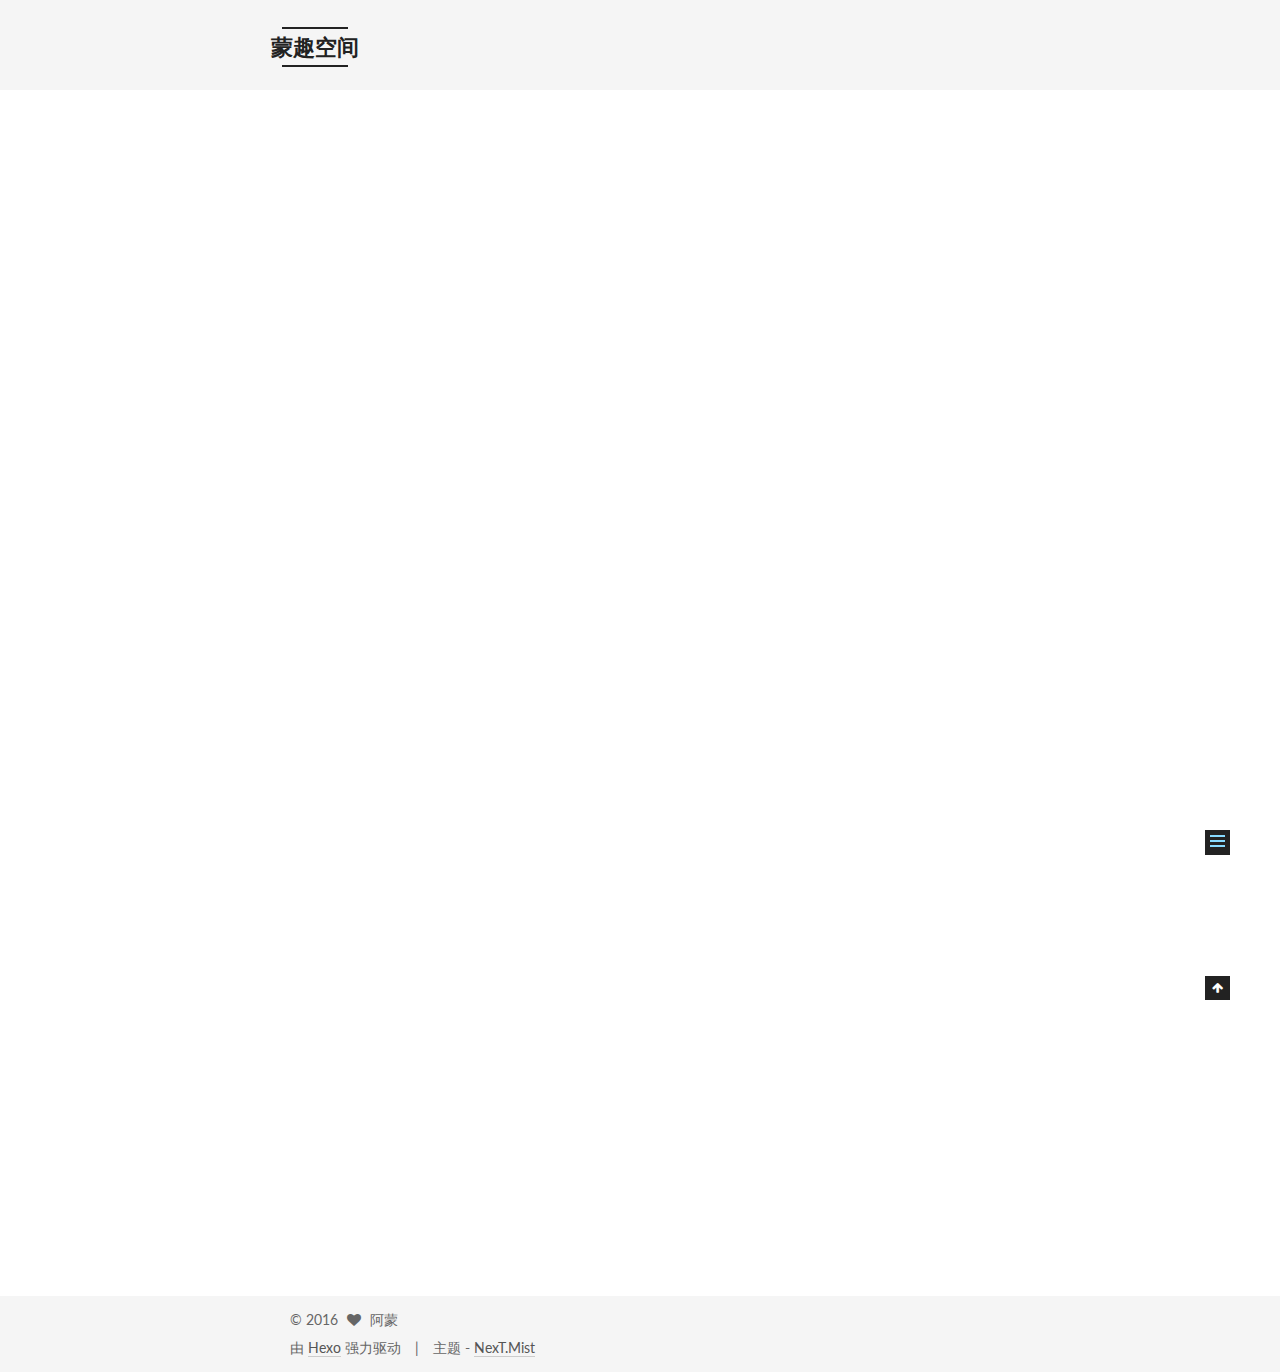
<file: 2016/11/09/hello-world/index.html>
<!doctype html>



  


<html class="theme-next mist use-motion">
<head>
  <meta charset="UTF-8"/>
<meta http-equiv="X-UA-Compatible" content="IE=edge,chrome=1" />
<meta name="viewport" content="width=device-width, initial-scale=1, maximum-scale=1"/>



<meta http-equiv="Cache-Control" content="no-transform" />
<meta http-equiv="Cache-Control" content="no-siteapp" />












  
  
  <link href="/lib/fancybox/source/jquery.fancybox.css?v=2.1.5" rel="stylesheet" type="text/css" />




  
  
  
  

  
    
    
  

  

  

  

  

  
    
    
    <link href="//fonts.googleapis.com/css?family=Lato:300,300italic,400,400italic,700,700italic&subset=latin,latin-ext" rel="stylesheet" type="text/css">
  






<link href="/lib/font-awesome/css/font-awesome.min.css?v=4.4.0" rel="stylesheet" type="text/css" />

<link href="/css/main.css?v=5.0.2" rel="stylesheet" type="text/css" />


  <meta name="keywords" content="Hexo, NexT" />








  <link rel="shortcut icon" type="image/x-icon" href="/favicon.ico?v=5.0.2" />






<meta name="description" content="Welcome to Hexo! This is your very first post. Check documentation for more info. If you get any problems when using Hexo, you can find the answer in troubleshooting or you can ask me on GitHub.
Quick">
<meta property="og:type" content="article">
<meta property="og:title" content="Hello World">
<meta property="og:url" content="http://uimeet.github.io/2016/11/09/hello-world/index.html">
<meta property="og:site_name" content="蒙趣空间">
<meta property="og:description" content="Welcome to Hexo! This is your very first post. Check documentation for more info. If you get any problems when using Hexo, you can find the answer in troubleshooting or you can ask me on GitHub.
Quick">
<meta property="og:updated_time" content="2016-11-09T08:56:37.000Z">
<meta name="twitter:card" content="summary">
<meta name="twitter:title" content="Hello World">
<meta name="twitter:description" content="Welcome to Hexo! This is your very first post. Check documentation for more info. If you get any problems when using Hexo, you can find the answer in troubleshooting or you can ask me on GitHub.
Quick">



<script type="text/javascript" id="hexo.configuration">
  var NexT = window.NexT || {};
  var CONFIG = {
    scheme: 'Mist',
    sidebar: {"position":"left","display":"post"},
    fancybox: true,
    motion: true,
    duoshuo: {
      userId: '0',
      author: '博主'
    }
  };
</script>




  <link rel="canonical" href="http://uimeet.github.io/2016/11/09/hello-world/"/>


  <title> Hello World | 蒙趣空间 </title>
</head>

<body itemscope itemtype="//schema.org/WebPage" lang="zh-Hans">

  


<script>
  (function(i,s,o,g,r,a,m){i['GoogleAnalyticsObject']=r;i[r]=i[r]||function(){
            (i[r].q=i[r].q||[]).push(arguments)},i[r].l=1*new Date();a=s.createElement(o),
          m=s.getElementsByTagName(o)[0];a.async=1;a.src=g;m.parentNode.insertBefore(a,m)
  })(window,document,'script','//www.google-analytics.com/analytics.js','ga');
  ga('create', 'UA-6357843-7', 'auto');
  ga('send', 'pageview');
</script>









  
  
    
  

  <div class="container one-collumn sidebar-position-left page-post-detail ">
    <div class="headband"></div>

    <header id="header" class="header" itemscope itemtype="//schema.org/WPHeader">
      <div class="header-inner"><div class="site-meta ">
  

  <div class="custom-logo-site-title">
    <a href="/"  class="brand" rel="start">
      <span class="logo-line-before"><i></i></span>
      <span class="site-title">蒙趣空间</span>
      <span class="logo-line-after"><i></i></span>
    </a>
  </div>
  <p class="site-subtitle">山藏千秋不语，水润万物无声</p>
</div>

<div class="site-nav-toggle">
  <button>
    <span class="btn-bar"></span>
    <span class="btn-bar"></span>
    <span class="btn-bar"></span>
  </button>
</div>

<nav class="site-nav">
  

  
    <ul id="menu" class="menu">
      
        
        <li class="menu-item menu-item-home">
          <a href="/" rel="section">
            
            首页
          </a>
        </li>
      
        
        <li class="menu-item menu-item-archives">
          <a href="/archives" rel="section">
            
            归档
          </a>
        </li>
      
        
        <li class="menu-item menu-item-tags">
          <a href="/tags" rel="section">
            
            标签
          </a>
        </li>
      
        
        <li class="menu-item menu-item-schedule">
          <a href="/schedule" rel="section">
            
            日程
          </a>
        </li>
      

      
        <li class="menu-item menu-item-search">
          
            <a href="javascript:;" class="popup-trigger">
          
            
            搜索
          </a>
        </li>
      
    </ul>
  

  
    <div class="site-search">
      
  <div class="popup">
 <span class="search-icon fa fa-search"></span>
 <input type="text" id="local-search-input">
 <div id="local-search-result"></div>
 <span class="popup-btn-close">close</span>
</div>


    </div>
  
</nav>

 </div>
    </header>

    <main id="main" class="main">
      <div class="main-inner">
        <div class="content-wrap">
          <div id="content" class="content">
            

  <div id="posts" class="posts-expand">
    

  
  

  
  
  

  <article class="post post-type-normal " itemscope itemtype="//schema.org/Article">

    
      <header class="post-header">

        
        
          <h1 class="post-title" itemprop="name headline">
            
            
              
                Hello World
              
            
          </h1>
        

        <div class="post-meta">
          <span class="post-time">
            <span class="post-meta-item-icon">
              <i class="fa fa-calendar-o"></i>
            </span>
            <span class="post-meta-item-text">发表于</span>
            <time itemprop="dateCreated" datetime="2016-11-09T15:29:25+08:00" content="2016-11-09">
              2016-11-09
            </time>
          </span>

          

          
            
              <span class="post-comments-count">
                &nbsp; | &nbsp;
                <a href="/2016/11/09/hello-world/#comments" itemprop="discussionUrl">
                  <span class="post-comments-count ds-thread-count" data-thread-key="2016/11/09/hello-world/" itemprop="commentsCount"></span>
                </a>
              </span>
            
          

          

          
          
             <span id="/2016/11/09/hello-world/" class="leancloud_visitors" data-flag-title="Hello World">
               &nbsp; | &nbsp;
               <span class="post-meta-item-icon">
                 <i class="fa fa-eye"></i>
               </span>
               <span class="post-meta-item-text">阅读次数 </span>
               <span class="leancloud-visitors-count"></span>
              </span>
          

          
        </div>
      </header>
    


    <div class="post-body" itemprop="articleBody">

      
      

      
        <p>Welcome to <a href="https://hexo.io/" target="_blank" rel="external">Hexo</a>! This is your very first post. Check <a href="https://hexo.io/docs/" target="_blank" rel="external">documentation</a> for more info. If you get any problems when using Hexo, you can find the answer in <a href="https://hexo.io/docs/troubleshooting.html" target="_blank" rel="external">troubleshooting</a> or you can ask me on <a href="https://github.com/hexojs/hexo/issues" target="_blank" rel="external">GitHub</a>.</p>
<h2 id="Quick-Start"><a href="#Quick-Start" class="headerlink" title="Quick Start"></a>Quick Start</h2><h3 id="Create-a-new-post"><a href="#Create-a-new-post" class="headerlink" title="Create a new post"></a>Create a new post</h3><figure class="highlight bash"><table><tr><td class="gutter"><pre><div class="line">1</div></pre></td><td class="code"><pre><div class="line">$ hexo new <span class="string">"My New Post"</span></div></pre></td></tr></table></figure>
<p>More info: <a href="https://hexo.io/docs/writing.html" target="_blank" rel="external">Writing</a></p>
<h3 id="Run-server"><a href="#Run-server" class="headerlink" title="Run server"></a>Run server</h3><figure class="highlight bash"><table><tr><td class="gutter"><pre><div class="line">1</div></pre></td><td class="code"><pre><div class="line">$ hexo server</div></pre></td></tr></table></figure>
<p>More info: <a href="https://hexo.io/docs/server.html" target="_blank" rel="external">Server</a></p>
<h3 id="Generate-static-files"><a href="#Generate-static-files" class="headerlink" title="Generate static files"></a>Generate static files</h3><figure class="highlight bash"><table><tr><td class="gutter"><pre><div class="line">1</div></pre></td><td class="code"><pre><div class="line">$ hexo generate</div></pre></td></tr></table></figure>
<p>More info: <a href="https://hexo.io/docs/generating.html" target="_blank" rel="external">Generating</a></p>
<h3 id="Deploy-to-remote-sites"><a href="#Deploy-to-remote-sites" class="headerlink" title="Deploy to remote sites"></a>Deploy to remote sites</h3><figure class="highlight bash"><table><tr><td class="gutter"><pre><div class="line">1</div></pre></td><td class="code"><pre><div class="line">$ hexo deploy</div></pre></td></tr></table></figure>
<p>More info: <a href="https://hexo.io/docs/deployment.html" target="_blank" rel="external">Deployment</a></p>

      
    </div>

    <div>
      
        

      
    </div>

    <div>
      
        

      
    </div>

    <footer class="post-footer">
      

      

      
      
    </footer>
  </article>



    <div class="post-spread">
      
    </div>
  </div>


          </div>
          


          
  <div class="comments" id="comments">
    
      <div class="ds-thread" data-thread-key="2016/11/09/hello-world/"
           data-title="Hello World" data-url="http://uimeet.github.io/2016/11/09/hello-world/">
      </div>
    
  </div>


        </div>
        
          
  
  <div class="sidebar-toggle">
    <div class="sidebar-toggle-line-wrap">
      <span class="sidebar-toggle-line sidebar-toggle-line-first"></span>
      <span class="sidebar-toggle-line sidebar-toggle-line-middle"></span>
      <span class="sidebar-toggle-line sidebar-toggle-line-last"></span>
    </div>
  </div>

  <aside id="sidebar" class="sidebar">
    <div class="sidebar-inner">

      

      
        <ul class="sidebar-nav motion-element">
          <li class="sidebar-nav-toc sidebar-nav-active" data-target="post-toc-wrap" >
            文章目录
          </li>
          <li class="sidebar-nav-overview" data-target="site-overview">
            站点概览
          </li>
        </ul>
      

      <section class="site-overview sidebar-panel ">
        <div class="site-author motion-element" itemprop="author" itemscope itemtype="//schema.org/Person">
          <img class="site-author-image" itemprop="image"
               src="/uploads/avatar.jpg"
               alt="阿蒙" />
          <p class="site-author-name" itemprop="name">阿蒙</p>
          <p class="site-description motion-element" itemprop="description">阿蒙的技术博客</p>
        </div>
        <nav class="site-state motion-element">
          <div class="site-state-item site-state-posts">
            <a href="/archives">
              <span class="site-state-item-count">1</span>
              <span class="site-state-item-name">日志</span>
            </a>
          </div>

          

          

        </nav>

        

        <div class="links-of-author motion-element">
          
        </div>

        
        

        
        

      </section>

      
        <section class="post-toc-wrap motion-element sidebar-panel sidebar-panel-active">
          <div class="post-toc">
            
              
            
            
              <div class="post-toc-content"><ol class="nav"><li class="nav-item nav-level-2"><a class="nav-link" href="#Quick-Start"><span class="nav-number">1.</span> <span class="nav-text">Quick Start</span></a><ol class="nav-child"><li class="nav-item nav-level-3"><a class="nav-link" href="#Create-a-new-post"><span class="nav-number">1.1.</span> <span class="nav-text">Create a new post</span></a></li><li class="nav-item nav-level-3"><a class="nav-link" href="#Run-server"><span class="nav-number">1.2.</span> <span class="nav-text">Run server</span></a></li><li class="nav-item nav-level-3"><a class="nav-link" href="#Generate-static-files"><span class="nav-number">1.3.</span> <span class="nav-text">Generate static files</span></a></li><li class="nav-item nav-level-3"><a class="nav-link" href="#Deploy-to-remote-sites"><span class="nav-number">1.4.</span> <span class="nav-text">Deploy to remote sites</span></a></li></ol></li></ol></div>
            
          </div>
        </section>
      

    </div>
  </aside>


        
      </div>
    </main>

    <footer id="footer" class="footer">
      <div class="footer-inner">
        <div class="copyright" >
  
  &copy; 
  <span itemprop="copyrightYear">2016</span>
  <span class="with-love">
    <i class="fa fa-heart"></i>
  </span>
  <span class="author" itemprop="copyrightHolder">阿蒙</span>
</div>

<div class="powered-by">
  由 <a class="theme-link" href="https://hexo.io">Hexo</a> 强力驱动
</div>

<div class="theme-info">
  主题 -
  <a class="theme-link" href="https://github.com/iissnan/hexo-theme-next">
    NexT.Mist
  </a>
</div>

        

        
      </div>
    </footer>

    <div class="back-to-top">
      <i class="fa fa-arrow-up"></i>
    </div>
  </div>

  

<script type="text/javascript">
  if (Object.prototype.toString.call(window.Promise) !== '[object Function]') {
    window.Promise = null;
  }
</script>









  



  
  <script type="text/javascript" src="/lib/jquery/index.js?v=2.1.3"></script>

  
  <script type="text/javascript" src="/lib/fastclick/lib/fastclick.min.js?v=1.0.6"></script>

  
  <script type="text/javascript" src="/lib/jquery_lazyload/jquery.lazyload.js?v=1.9.7"></script>

  
  <script type="text/javascript" src="/lib/velocity/velocity.min.js?v=1.2.1"></script>

  
  <script type="text/javascript" src="/lib/velocity/velocity.ui.min.js?v=1.2.1"></script>

  
  <script type="text/javascript" src="/lib/fancybox/source/jquery.fancybox.pack.js?v=2.1.5"></script>


  


  <script type="text/javascript" src="/js/src/utils.js?v=5.0.2"></script>

  <script type="text/javascript" src="/js/src/motion.js?v=5.0.2"></script>



  
  

  
  <script type="text/javascript" src="/js/src/scrollspy.js?v=5.0.2"></script>
<script type="text/javascript" src="/js/src/post-details.js?v=5.0.2"></script>



  


  <script type="text/javascript" src="/js/src/bootstrap.js?v=5.0.2"></script>



  

  
    
  

  <script type="text/javascript">
    var duoshuoQuery = {short_name:"uimeet"};
    (function() {
      var ds = document.createElement('script');
      ds.type = 'text/javascript';ds.async = true;
      ds.id = 'duoshuo-script';
      ds.src = (document.location.protocol == 'https:' ? 'https:' : 'http:') + '//static.duoshuo.com/embed.js';
      ds.charset = 'UTF-8';
      (document.getElementsByTagName('head')[0]
      || document.getElementsByTagName('body')[0]).appendChild(ds);
    })();
  </script>

  
    
    <script src="/lib/ua-parser-js/dist/ua-parser.min.js?v=0.7.9"></script>
    <script src="/js/src/hook-duoshuo.js"></script>
  






  
  
  <script type="text/javascript">
    // Popup Window;
    var isfetched = false;
    // Search DB path;
    var search_path = "search.xml";
    if (search_path.length == 0) {
       search_path = "search.xml";
    }
    var path = "/" + search_path;
    // monitor main search box;

    function proceedsearch() {
      $("body").append('<div class="popoverlay">').css('overflow', 'hidden');
      $('.popup').toggle();

    }
    // search function;
    var searchFunc = function(path, search_id, content_id) {
    'use strict';
    $.ajax({
        url: path,
        dataType: "xml",
        async: true,
        success: function( xmlResponse ) {
            // get the contents from search data
            isfetched = true;
            $('.popup').detach().appendTo('.header-inner');
            var datas = $( "entry", xmlResponse ).map(function() {
                return {
                    title: $( "title", this ).text(),
                    content: $("content",this).text(),
                    url: $( "url" , this).text()
                };
            }).get();
            var $input = document.getElementById(search_id);
            var $resultContent = document.getElementById(content_id);
            $input.addEventListener('input', function(){
                var matchcounts = 0;
                var str='<ul class=\"search-result-list\">';
                var keywords = this.value.trim().toLowerCase().split(/[\s\-]+/);
                $resultContent.innerHTML = "";
                if (this.value.trim().length > 1) {
                // perform local searching
                datas.forEach(function(data) {
                    var isMatch = false;
                    var content_index = [];
                    var data_title = data.title.trim().toLowerCase();
                    var data_content = data.content.trim().replace(/<[^>]+>/g,"").toLowerCase();
                    var data_url = decodeURIComponent(data.url);
                    var index_title = -1;
                    var index_content = -1;
                    var first_occur = -1;
                    // only match artiles with not empty titles and contents
                    if(data_title != '') {
                        keywords.forEach(function(keyword, i) {
                            index_title = data_title.indexOf(keyword);
                            index_content = data_content.indexOf(keyword);
                            if( index_title >= 0 || index_content >= 0 ){
                                isMatch = true;
								if (i == 0) {
                                    first_occur = index_content;
                                }
                            } 
							
                        });
                    }
                    // show search results
                    if (isMatch) {
                        matchcounts += 1;
                        str += "<li><a href='"+ data_url +"' class='search-result-title'>"+ data_title +"</a>";
                        var content = data.content.trim().replace(/<[^>]+>/g,"");
                        if (first_occur >= 0) {
                            // cut out 100 characters
                            var start = first_occur - 20;
                            var end = first_occur + 80;
                            if(start < 0){
                                start = 0;
                            }
                            if(start == 0){
                                end = 50;
                            }
                            if(end > content.length){
                                end = content.length;
                            }
                            var match_content = content.substring(start, end);
                            // highlight all keywords
                            keywords.forEach(function(keyword){
                                var regS = new RegExp(keyword, "gi");
                                match_content = match_content.replace(regS, "<b class=\"search-keyword\">"+keyword+"</b>");
                            });

                            str += "<p class=\"search-result\">" + match_content +"...</p>"
                        }
                        str += "</li>";
                    }
                })};
                str += "</ul>";
                if (matchcounts == 0) { str = '<div id="no-result"><i class="fa fa-frown-o fa-5x" /></div>' }
                if (keywords == "") { str = '<div id="no-result"><i class="fa fa-search fa-5x" /></div>' }
                $resultContent.innerHTML = str;
            });
            proceedsearch();
        }
    });}

    // handle and trigger popup window;
    $('.popup-trigger').click(function(e) {
      e.stopPropagation();
      if (isfetched == false) {
        searchFunc(path, 'local-search-input', 'local-search-result');
      } else {
        proceedsearch();
      };

    });

    $('.popup-btn-close').click(function(e){
      $('.popup').hide();
      $(".popoverlay").remove();
      $('body').css('overflow', '');
    });
    $('.popup').click(function(e){
      e.stopPropagation();
    });
  </script>


  

  

  
  <script src="https://cdn1.lncld.net/static/js/av-core-mini-0.6.1.js"></script>
  <script>AV.initialize("32V1n0h332aoVVNrNLNmTt8D-gzGzoHsz", "XAmDmd41TBIwDDJo7Sf05O3l");</script>
  <script>
    function showTime(Counter) {
      var query = new AV.Query(Counter);
      var entries = [];
      var $visitors = $(".leancloud_visitors");

      $visitors.each(function () {
        entries.push( $(this).attr("id").trim() );
      });

      query.containedIn('url', entries);
      query.find()
        .done(function (results) {
          var COUNT_CONTAINER_REF = '.leancloud-visitors-count';

          if (results.length === 0) {
            $visitors.find(COUNT_CONTAINER_REF).text(0);
            return;
          }

          for (var i = 0; i < results.length; i++) {
            var item = results[i];
            var url = item.get('url');
            var time = item.get('time');
            var element = document.getElementById(url);

            $(element).find(COUNT_CONTAINER_REF).text(time);
          }
          for(var i = 0; i < entries.length; i++) {
            var url = entries[i];
            var element = document.getElementById(url);
            var countSpan = $(element).find(COUNT_CONTAINER_REF);
            if( countSpan.text() == '') {
              countSpan.text(0);
            }
          }
        })
        .fail(function (object, error) {
          console.log("Error: " + error.code + " " + error.message);
        });
    }

    function addCount(Counter) {
      var $visitors = $(".leancloud_visitors");
      var url = $visitors.attr('id').trim();
      var title = $visitors.attr('data-flag-title').trim();
      var query = new AV.Query(Counter);

      query.equalTo("url", url);
      query.find({
        success: function(results) {
          if (results.length > 0) {
            var counter = results[0];
            counter.fetchWhenSave(true);
            counter.increment("time");
            counter.save(null, {
              success: function(counter) {
                var $element = $(document.getElementById(url));
                $element.find('.leancloud-visitors-count').text(counter.get('time'));
              },
              error: function(counter, error) {
                console.log('Failed to save Visitor num, with error message: ' + error.message);
              }
            });
          } else {
            var newcounter = new Counter();
            /* Set ACL */
            var acl = new AV.ACL();
            acl.setPublicReadAccess(true);
            acl.setPublicWriteAccess(true);
            newcounter.setACL(acl);
            /* End Set ACL */
            newcounter.set("title", title);
            newcounter.set("url", url);
            newcounter.set("time", 1);
            newcounter.save(null, {
              success: function(newcounter) {
                var $element = $(document.getElementById(url));
                $element.find('.leancloud-visitors-count').text(newcounter.get('time'));
              },
              error: function(newcounter, error) {
                console.log('Failed to create');
              }
            });
          }
        },
        error: function(error) {
          console.log('Error:' + error.code + " " + error.message);
        }
      });
    }

    $(function() {
      var Counter = AV.Object.extend("Counter");
      if ($('.leancloud_visitors').length == 1) {
        addCount(Counter);
      } else if ($('.post-title-link').length > 1) {
        showTime(Counter);
      }
    });
  </script>



  

  


</body>
</html>
</file>
<file: css/main.css>
/* normalize.css v3.0.2 | MIT License | git.io/normalize */
html {
  font-family: sans-serif; /* 1 */
  -ms-text-size-adjust: 100%; /* 2 */
  -webkit-text-size-adjust: 100%; /* 2 */
}
body {
  margin: 0;
}
article,
aside,
details,
figcaption,
figure,
footer,
header,
hgroup,
main,
menu,
nav,
section,
summary {
  display: block;
}
audio,
canvas,
progress,
video {
  display: inline-block; /* 1 */
  vertical-align: baseline; /* 2 */
}
audio:not([controls]) {
  display: none;
  height: 0;
}
[hidden],
template {
  display: none;
}
a {
  background-color: transparent;
}
a:active,
a:hover {
  outline: 0;
}
abbr[title] {
  border-bottom: 1px dotted;
}
b,
strong {
  font-weight: bold;
}
dfn {
  font-style: italic;
}
h1 {
  font-size: 2em;
  margin: 0.67em 0;
}
mark {
  background: #ff0;
  color: #000;
}
small {
  font-size: 80%;
}
sub,
sup {
  font-size: 75%;
  line-height: 0;
  position: relative;
  vertical-align: baseline;
}
sup {
  top: -0.5em;
}
sub {
  bottom: -0.25em;
}
img {
  border: 0;
}
svg:not(:root) {
  overflow: hidden;
}
figure {
  margin: 1em 40px;
}
hr {
  -moz-box-sizing: content-box;
  box-sizing: content-box;
  height: 0;
}
pre {
  overflow: auto;
}
code,
kbd,
pre,
samp {
  font-family: monospace, monospace;
  font-size: 1em;
}
button,
input,
optgroup,
select,
textarea {
  color: inherit; /* 1 */
  font: inherit; /* 2 */
  margin: 0; /* 3 */
}
button {
  overflow: visible;
}
button,
select {
  text-transform: none;
}
button,
html input[type="button"],
input[type="reset"],
input[type="submit"] {
  -webkit-appearance: button; /* 2 */
  cursor: pointer; /* 3 */
}
button[disabled],
html input[disabled] {
  cursor: default;
}
button::-moz-focus-inner,
input::-moz-focus-inner {
  border: 0;
  padding: 0;
}
input {
  line-height: normal;
}
input[type="checkbox"],
input[type="radio"] {
  box-sizing: border-box; /* 1 */
  padding: 0; /* 2 */
}
input[type="number"]::-webkit-inner-spin-button,
input[type="number"]::-webkit-outer-spin-button {
  height: auto;
}
input[type="search"] {
  -webkit-appearance: textfield; /* 1 */
  -moz-box-sizing: content-box;
  -webkit-box-sizing: content-box; /* 2 */
  box-sizing: content-box;
}
input[type="search"]::-webkit-search-cancel-button,
input[type="search"]::-webkit-search-decoration {
  -webkit-appearance: none;
}
fieldset {
  border: 1px solid #c0c0c0;
  margin: 0 2px;
  padding: 0.35em 0.625em 0.75em;
}
legend {
  border: 0; /* 1 */
  padding: 0; /* 2 */
}
textarea {
  overflow: auto;
}
optgroup {
  font-weight: bold;
}
table {
  border-collapse: collapse;
  border-spacing: 0;
}
td,
th {
  padding: 0;
}
::selection {
  background: #262a30;
  color: #fff;
}
body {
  position: relative;
  font-family: 'Lato', "PingFang SC", "Microsoft YaHei", sans-serif;
  font-size: 14px;
  line-height: 2;
  color: #555;
  background: #fff;
}
@media (max-width: 767px) {
  body {
    padding-right: 0 !important;
  }
}
@media (min-width: 768px) and (max-width: 991px) {
  body {
    padding-right: 0 !important;
  }
}
@media (min-width: 1600px) {
  body {
    font-size: 16px;
  }
}
h1,
h2,
h3,
h4,
h5,
h6 {
  margin: 0;
  padding: 0;
  font-weight: bold;
  line-height: 1.5;
  font-family: 'Lato', "PingFang SC", "Microsoft YaHei", sans-serif;
}
h2,
h3,
h4,
h5,
h6 {
  margin: 20px 0 15px;
}
h1 {
  font-size: 24px;
}
@media (max-width: 767px) {
  h1 {
    font-size: 20px;
  }
}
h2 {
  font-size: 22px;
}
@media (max-width: 767px) {
  h2 {
    font-size: 18px;
  }
}
h3 {
  font-size: 20px;
}
@media (max-width: 767px) {
  h3 {
    font-size: 16px;
  }
}
h4 {
  font-size: 18px;
}
@media (max-width: 767px) {
  h4 {
    font-size: 14px;
  }
}
h5 {
  font-size: 16px;
}
@media (max-width: 767px) {
  h5 {
    font-size: 12px;
  }
}
h6 {
  font-size: 14px;
}
@media (max-width: 767px) {
  h6 {
    font-size: 10px;
  }
}
p {
  margin: 0 0 25px 0;
}
a {
  color: #555;
  text-decoration: none;
  border-bottom: 1px solid #999;
  word-wrap: break-word;
}
a:hover {
  color: #222;
  border-bottom-color: #222;
}
ul {
  list-style: none;
}
blockquote {
  margin: 0;
  padding: 0;
}
img {
  display: block;
  margin: auto;
  max-width: 100%;
  height: auto;
}
hr {
  margin: 40px 0;
  height: 3px;
  border: none;
  background-color: #ddd;
  background-image: repeating-linear-gradient(-45deg, #fff, #fff 4px, transparent 4px, transparent 8px);
}
blockquote {
  padding: 0 15px;
  color: #666;
  border-left: 4px solid #ddd;
}
blockquote cite::before {
  content: "-";
  padding: 0 5px;
}
dt {
  font-weight: 700;
}
dd {
  margin: 0;
  padding: 0;
}
.text-left {
  text-align: left;
}
.text-center {
  text-align: center;
}
.text-right {
  text-align: right;
}
.text-justify {
  text-align: justify;
}
.text-nowrap {
  white-space: nowrap;
}
.text-lowercase {
  text-transform: lowercase;
}
.text-uppercase {
  text-transform: uppercase;
}
.text-capitalize {
  text-transform: capitalize;
}
.center-block {
  display: block;
  margin-left: auto;
  margin-right: auto;
}
.clearfix:before,
.clearfix:after {
  content: " ";
  display: table;
}
.clearfix:after {
  clear: both;
}
.pullquote {
  width: 45%;
}
.pullquote.left {
  float: left;
  margin-left: 5px;
  margin-right: 10px;
}
.pullquote.right {
  float: right;
  margin-left: 10px;
  margin-right: 5px;
}
.affix.affix.affix {
  position: fixed;
}
.translation {
  margin-top: -20px;
  font-size: 14px;
  color: #999;
}
.scrollbar-measure {
  width: 100px;
  height: 100px;
  overflow: scroll;
  position: absolute;
  top: -9999px;
}
.use-motion .motion-element {
  opacity: 0;
}
#local-search-input {
  padding: 3px;
  border: none;
  text-indent: 14px;
  border-radius: 0;
  width: 140px;
  outline: none;
  border-bottom: 1px solid #999;
  background: inherit;
  opacity: 0.5;
}
#local-search-input:focus {
  opacity: 1;
}
.search-icon {
  position: absolute;
  top: 9px;
}
table {
  margin: 20px 0;
  width: 100%;
  border-collapse: collapse;
  border-spacing: 0;
  border: 1px solid #ddd;
  font-size: 14px;
  table-layout: fixed;
  word-wrap: break-all;
}
table>tbody>tr:nth-of-type(odd) {
  background-color: #f9f9f9;
}
table>tbody>tr:hover {
  background-color: #f5f5f5;
}
caption,
th,
td {
  padding: 8px;
  text-align: left;
  vertical-align: middle;
  font-weight: normal;
}
th,
td {
  border-bottom: 3px solid #ddd;
  border-right: 1px solid #eee;
}
th {
  padding-bottom: 10px;
  font-weight: 700;
}
td {
  border-bottom-width: 1px;
}
html,
body {
  height: 100%;
}
.container {
  position: relative;
  min-height: 100%;
}
.header-inner {
  margin: 0 auto;
  padding: 100px 0 70px;
  width: 700px;
}
@media (min-width: 1600px) {
  .container .header-inner {
    width: 900px;
  }
}
.main {
  padding-bottom: 150px;
}
.main-inner {
  margin: 0 auto;
  width: 700px;
}
@media (min-width: 1600px) {
  .container .main-inner {
    width: 900px;
  }
}
.footer {
  position: absolute;
  left: 0;
  bottom: 0;
  width: 100%;
  min-height: 50px;
}
.footer-inner {
  box-sizing: border-box;
  margin: 20px auto;
  width: 700px;
}
@media (min-width: 1600px) {
  .container .footer-inner {
    width: 900px;
  }
}
pre,
.highlight {
  overflow: auto;
  margin: 20px 0;
  padding: 15px;
  font-size: 13px;
  color: #4d4d4c;
  background: #f7f7f7;
  line-height: 1.6;
}
pre,
code {
  font-family: consolas, Menlo, "PingFang SC", "Microsoft YaHei", monospace;
}
code {
  padding: 2px 4px;
  word-wrap: break-all;
  color: #4d4d4c;
  background: #f7f7f7;
  border-radius: 3px;
  font-size: 13px;
}
pre code {
  padding: 0;
  color: #4d4d4c;
  background: none;
  text-shadow: none;
}
.highlight pre {
  border: none;
  margin: 0;
  padding: 1px;
}
.highlight table {
  margin: 0;
  width: auto;
  border: none;
}
.highlight td {
  border: none;
  padding: 0;
}
.highlight figcaption {
  font-size: 1em;
  color: #4d4d4c;
  line-height: 1em;
  margin-bottom: 1em;
}
.highlight figcaption:before,
.highlight figcaption:after {
  content: " ";
  display: table;
}
.highlight figcaption:after {
  clear: both;
}
.highlight figcaption a {
  float: right;
  color: #4d4d4c;
}
.highlight figcaption a:hover {
  border-bottom-color: #4d4d4c;
}
.highlight .gutter pre {
  color: #666;
  text-align: right;
  padding-right: 20px;
}
.highlight .line {
  height: 20px;
}
.gutter {
  -webkit-user-select: none;
  -moz-user-select: none;
  -ms-user-select: none;
  user-select: none;
}
.gist table {
  width: auto;
}
.gist table td {
  border: none;
}
pre .deletion {
  background: #fdd;
}
pre .addition {
  background: #dfd;
}
pre .meta {
  color: #8959a8;
}
pre .comment {
  color: #8e908c;
}
pre .variable,
pre .attribute,
pre .tag,
pre .regexp,
pre .ruby .constant,
pre .xml .tag .title,
pre .xml .pi,
pre .xml .doctype,
pre .html .doctype,
pre .css .id,
pre .css .class,
pre .css .pseudo {
  color: #c82829;
}
pre .number,
pre .preprocessor,
pre .built_in,
pre .literal,
pre .params,
pre .constant,
pre .command {
  color: #f5871f;
}
pre .ruby .class .title,
pre .css .rules .attribute,
pre .string,
pre .value,
pre .inheritance,
pre .header,
pre .ruby .symbol,
pre .xml .cdata,
pre .special,
pre .number,
pre .formula {
  color: #718c00;
}
pre .title,
pre .css .hexcolor {
  color: #3e999f;
}
pre .function,
pre .python .decorator,
pre .python .title,
pre .ruby .function .title,
pre .ruby .title .keyword,
pre .perl .sub,
pre .javascript .title,
pre .coffeescript .title {
  color: #4271ae;
}
pre .keyword,
pre .javascript .function {
  color: #8959a8;
}
.full-image.full-image.full-image {
  border: none;
  max-width: 100%;
  width: auto;
  margin: 20px auto;
}
@media (min-width: 992px) {
  .full-image.full-image.full-image {
    max-width: none;
    width: 126%;
    margin: 0 -13%;
  }
}
.blockquote-center,
.page-home .post-type-quote blockquote,
.page-post-detail .post-type-quote blockquote {
  position: relative;
  margin: 40px 0;
  padding: 0;
  border-left: none;
  text-align: center;
}
.blockquote-center::before,
.page-home .post-type-quote blockquote::before,
.page-post-detail .post-type-quote blockquote::before,
.blockquote-center::after,
.page-home .post-type-quote blockquote::after,
.page-post-detail .post-type-quote blockquote::after {
  position: absolute;
  content: ' ';
  display: block;
  width: 100%;
  height: 24px;
  opacity: 0.2;
  background-repeat: no-repeat;
  background-position: 0 -6px;
  background-size: 22px 22px;
}
.blockquote-center::before,
.page-home .post-type-quote blockquote::before,
.page-post-detail .post-type-quote blockquote::before {
  top: -20px;
  background-image: url("../images/quote-l.svg");
  border-top: 1px solid #ccc;
}
.blockquote-center::after,
.page-home .post-type-quote blockquote::after,
.page-post-detail .post-type-quote blockquote::after {
  bottom: -20px;
  background-image: url("../images/quote-r.svg");
  border-bottom: 1px solid #ccc;
  background-position: 100% 8px;
}
.blockquote-center p,
.page-home .post-type-quote blockquote p,
.page-post-detail .post-type-quote blockquote p,
.blockquote-center div,
.page-home .post-type-quote blockquote div,
.page-post-detail .post-type-quote blockquote div {
  text-align: center;
}
.post .post-body .group-picture img {
  box-sizing: border-box;
  padding: 0 3px;
  border: none;
}
.post .group-picture-row {
  overflow: hidden;
  margin-top: 6px;
}
.post .group-picture-row:first-child {
  margin-top: 0;
}
.post .group-picture-column {
  float: left;
}
.page-post-detail .post-body .group-picture-column {
  float: none;
  margin-top: 10px;
  width: auto !important;
}
.page-post-detail .post-body .group-picture-column img {
  margin: 0 auto;
}
.page-archive .group-picture-container {
  overflow: hidden;
}
.page-archive .group-picture-row {
  float: left;
}
.page-archive .group-picture-row:first-child {
  margin-top: 6px;
}
.page-archive .group-picture-column {
  max-width: 150px;
  max-height: 150px;
}
.btn {
  display: inline-block;
  padding: 0 20px;
  font-size: 14px;
  color: #fff;
  background: #222;
  border: 2px solid #222;
  text-decoration: none;
  border-radius: 0;
  transition-property: background-color;
  transition-duration: 0.2s;
  transition-timing-function: ease-in-out;
  transition-delay: 0s;
}
.btn:hover,
.post-more-link .btn:hover {
  border-color: #222;
  color: #222;
  background: #fff;
}
.btn-bar {
  display: block;
  width: 22px;
  height: 2px;
  background: #555;
  border-radius: 1px;
}
.btn-bar+.btn-bar {
  margin-top: 4px;
}
.pagination {
  margin: 120px 0 40px;
  text-align: center;
  border-top: 1px solid #eee;
}
.page-number-basic,
.pagination .prev,
.pagination .next,
.pagination .page-number,
.pagination .space {
  display: inline-block;
  position: relative;
  top: -1px;
  margin: 0 10px;
  padding: 0 10px;
  line-height: 30px;
}
@media (max-width: 767px) {
  .page-number-basic,
  .pagination .prev,
  .pagination .next,
  .pagination .page-number,
  .pagination .space {
    margin: 0 5px;
  }
}
.pagination .prev,
.pagination .next,
.pagination .page-number {
  border-bottom: 0;
  border-top: 1px solid #eee;
  transition-property: border-color;
  transition-duration: 0.2s;
  transition-timing-function: ease-in-out;
  transition-delay: 0s;
}
.pagination .prev:hover,
.pagination .next:hover,
.pagination .page-number:hover {
  border-top-color: #222;
}
.pagination .space {
  padding: 0;
  margin: 0;
}
.pagination .prev {
  margin-left: 0;
}
.pagination .next {
  margin-right: 0;
}
.pagination .page-number.current {
  color: #fff;
  background: #ccc;
  border-top-color: #ccc;
}
@media (max-width: 767px) {
  .pagination {
    border-top: none;
  }
  .pagination .prev,
  .pagination .next,
  .pagination .page-number {
    margin-bottom: 10px;
    border-top: 0;
    border-bottom: 1px solid #eee;
  }
  .pagination .prev:hover,
  .pagination .next:hover,
  .pagination .page-number:hover {
    border-bottom-color: #222;
  }
}
.comments {
  margin: 60px 20px 0;
}
.tag-cloud {
  text-align: center;
}
.tag-cloud a {
  display: inline-block;
  margin: 10px;
}
.back-to-top {
  box-sizing: border-box;
  position: fixed;
  bottom: -100px;
  right: 50px;
  z-index: 1050;
  padding: 0 6px;
  width: 25px;
  background: #222;
  font-size: 12px;
  opacity: 1;
  color: #fff;
  cursor: pointer;
  text-align: center;
  -webkit-transform: translateZ(0);
  transition-property: bottom;
  transition-duration: 0.2s;
  transition-timing-function: ease-in-out;
  transition-delay: 0s;
}
@media (max-width: 767px) {
  .back-to-top {
    display: none;
  }
}
@media (min-width: 768px) and (max-width: 991px) {
  .back-to-top {
    display: none;
  }
}
.back-to-top.back-to-top-on {
  bottom: 19px;
}
.header {
  background: #fff;
}
.header-inner {
  position: relative;
}
.headband {
  height: 3px;
  background: #222;
}
.site-meta {
  margin: 0;
  text-align: left;
}
@media (max-width: 767px) {
  .site-meta {
    text-align: center;
  }
}
.brand {
  position: relative;
  display: inline-block;
  padding: 0 40px;
  color: #222;
  background: #222;
  border-bottom: none;
}
.brand:hover {
  color: #222;
}
.logo {
  display: inline-block;
  margin-right: 5px;
  line-height: 36px;
  vertical-align: top;
}
.site-title {
  display: inline-block;
  vertical-align: top;
  line-height: 36px;
  font-size: 20px;
  font-weight: normal;
  font-family: 'Lato', "PingFang SC", "Microsoft YaHei", sans-serif;
}
.site-subtitle {
  margin-top: 10px;
  font-size: 13px;
  color: #999;
}
.use-motion .brand {
  opacity: 0;
}
.use-motion .logo,
.use-motion .site-title,
.use-motion .site-subtitle {
  opacity: 0;
  position: relative;
  top: -10px;
}
.site-nav-toggle {
  display: none;
  position: absolute;
  top: 10px;
  left: 10px;
}
@media (max-width: 767px) {
  .site-nav-toggle {
    display: block;
  }
}
.site-nav-toggle button {
  margin-top: 2px;
  padding: 9px 10px;
  background: transparent;
  border: none;
}
@media (max-width: 767px) {
  .site-nav {
    display: none;
    margin: 0 -10px;
    padding: 0 10px;
    clear: both;
    border-top: 1px solid #ddd;
  }
}
@media (min-width: 768px) and (max-width: 991px) {
  .site-nav {
    display: block !important;
  }
}
@media (min-width: 992px) {
  .site-nav {
    display: block !important;
  }
}
.menu {
  margin-top: 20px;
  padding-left: 0;
  text-align: center;
}
.menu .menu-item {
  display: inline-block;
  margin: 0 10px;
}
@media screen and (max-width: 767px) {
  .menu .menu-item {
    margin-top: 10px;
  }
}
.menu .menu-item a {
  display: block;
  font-size: 13px;
  text-transform: capitalize;
  line-height: inherit;
  border-bottom: 1px solid transparent;
  transition-property: border-color;
  transition-duration: 0.2s;
  transition-timing-function: ease-in-out;
  transition-delay: 0s;
}
.menu .menu-item a:hover {
  border-bottom-color: #222;
}
.menu .menu-item .fa {
  margin-right: 5px;
}
.use-motion .menu-item {
  opacity: 0;
}
.post-body {
  font-family: 'Lato', "PingFang SC", "Microsoft YaHei", sans-serif;
}
@media (max-width: 767px) {
  .post-body {
    word-break: break-word;
  }
}
.post-body .fancybox img {
  display: block !important;
  margin: 0 auto;
  cursor: pointer;
  cursor: zoom-in;
  cursor: -webkit-zoom-in;
}
.post-body .image-caption,
.post-body .figure .caption {
  margin: 10px auto 15px;
  text-align: center;
  font-size: 14px;
  color: #999;
  font-weight: bold;
  line-height: 1;
}
.post-sticky-flag {
  display: inline-block;
  font-size: 16px;
  -ms-transform: rotate(30deg);
  -webkit-transform: rotate(30deg);
  -moz-transform: rotate(30deg);
  -ms-transform: rotate(30deg);
  -o-transform: rotate(30deg);
  transform: rotate(30deg);
}
.posts-expand {
  padding-top: 40px;
}
@media (max-width: 767px) {
  .posts-expand {
    margin: 0 20px;
  }
  .post-body pre,
  .post-body .highlight {
    padding: 10px;
  }
  .post-body pre .gutter pre,
  .post-body .highlight .gutter pre {
    padding-right: 10px;
  }
}
@media (min-width: 992px) {
  .posts-expand .post-body {
    text-align: justify;
  }
}
.posts-expand .post-body h2,
.posts-expand .post-body h3,
.posts-expand .post-body h4,
.posts-expand .post-body h5,
.posts-expand .post-body h6 {
  padding-top: 10px;
}
.posts-expand .post-body h2 .header-anchor,
.posts-expand .post-body h3 .header-anchor,
.posts-expand .post-body h4 .header-anchor,
.posts-expand .post-body h5 .header-anchor,
.posts-expand .post-body h6 .header-anchor {
  float: right;
  margin-left: 10px;
  color: #ccc;
  border-bottom-style: none;
  visibility: hidden;
}
.posts-expand .post-body h2 .header-anchor:hover,
.posts-expand .post-body h3 .header-anchor:hover,
.posts-expand .post-body h4 .header-anchor:hover,
.posts-expand .post-body h5 .header-anchor:hover,
.posts-expand .post-body h6 .header-anchor:hover {
  color: inherit;
}
.posts-expand .post-body h2:hover .header-anchor,
.posts-expand .post-body h3:hover .header-anchor,
.posts-expand .post-body h4:hover .header-anchor,
.posts-expand .post-body h5:hover .header-anchor,
.posts-expand .post-body h6:hover .header-anchor {
  visibility: visible;
}
.posts-expand .post-body ul li {
  list-style: circle;
}
.posts-expand .post-body img {
  box-sizing: border-box;
  margin: auto;
  padding: 3px;
  border: 1px solid #ddd;
}
.posts-expand .fancybox img {
  margin: 0 auto;
}
@media (max-width: 767px) {
  .posts-collapse {
    margin: 0 20px;
  }
  .posts-collapse .post-title,
  .posts-collapse .post-meta {
    display: block;
    width: auto;
    text-align: left;
  }
}
.posts-collapse {
  position: relative;
  z-index: 1010;
  margin-left: 0;
}
.posts-collapse::after {
  content: " ";
  position: absolute;
  top: 20px;
  left: 0;
  margin-left: -2px;
  width: 4px;
  height: 100%;
  background: #f5f5f5;
  z-index: -1;
}
@media (max-width: 767px) {
  .posts-collapse {
    margin: 0 20px;
  }
}
.posts-collapse .collection-title {
  position: relative;
  margin: 60px 0;
}
.posts-collapse .collection-title h2 {
  margin-left: 20px;
}
.posts-collapse .collection-title small {
  color: #bbb;
}
.posts-collapse .collection-title::before {
  content: " ";
  position: absolute;
  left: 0;
  top: 50%;
  margin-left: -4px;
  margin-top: -4px;
  width: 8px;
  height: 8px;
  background: #bbb;
  border-radius: 50%;
}
.posts-collapse .post {
  margin: 30px 0;
}
.posts-collapse .post-header {
  position: relative;
  transition-duration: 0.2s;
  transition-timing-function: ease-in-out;
  transition-delay: 0s;
  transition-property: border;
  border-bottom: 1px dashed #ccc;
}
.posts-collapse .post-header::before {
  content: " ";
  position: absolute;
  left: 0;
  top: 12px;
  width: 6px;
  height: 6px;
  margin-left: -4px;
  background: #bbb;
  border-radius: 50%;
  border: 1px solid #fff;
  transition-duration: 0.2s;
  transition-timing-function: ease-in-out;
  transition-delay: 0s;
  transition-property: background;
}
.posts-collapse .post-header:hover {
  border-bottom-color: #666;
}
.posts-collapse .post-header:hover::before {
  background: #222;
}
.posts-collapse .post-meta {
  position: absolute;
  font-size: 12px;
  left: 20px;
  top: 5px;
}
.posts-collapse .post-comments-count {
  display: none;
}
.posts-collapse .post-title {
  margin-left: 60px;
  font-size: 16px;
  font-weight: normal;
  line-height: inherit;
}
.posts-collapse .post-title::after {
  margin-left: 3px;
  opacity: 0.6;
}
.posts-collapse .post-title a {
  color: #666;
  border-bottom: none;
}
.page-home .post-type-quote .post-header,
.page-post-detail .post-type-quote .post-header,
.page-home .post-type-quote .post-tags,
.page-post-detail .post-type-quote .post-tags {
  display: none;
}
.posts-expand .post-title {
  font-size: 26px;
  text-align: center;
  word-break: break-word;
  font-weight: 400;
}
@media (max-width: 767px) {
  .posts-expand .post-title {
    font-size: 22px;
  }
}
.posts-expand .post-title-link {
  display: inline-block;
  position: relative;
  color: #555;
  border-bottom: none;
  line-height: 1.2;
  vertical-align: top;
}
.posts-expand .post-title-link::before {
  content: "";
  position: absolute;
  width: 100%;
  height: 2px;
  bottom: 0;
  left: 0;
  background-color: #000;
  visibility: hidden;
  -webkit-transform: scaleX(0);
  -moz-transform: scaleX(0);
  -ms-transform: scaleX(0);
  -o-transform: scaleX(0);
  transform: scaleX(0);
  transition-duration: 0.2s;
  transition-timing-function: ease-in-out;
  transition-delay: 0s;
}
.posts-expand .post-title-link:hover::before {
  visibility: visible;
  -webkit-transform: scaleX(1);
  -moz-transform: scaleX(1);
  -ms-transform: scaleX(1);
  -o-transform: scaleX(1);
  transform: scaleX(1);
}
.posts-expand .post-title-link .fa {
  font-size: 16px;
}
.posts-expand .post-meta {
  margin: 3px 0 60px 0;
  color: #999;
  font-family: 'Lato', "PingFang SC", "Microsoft YaHei", sans-serif;
  font-size: 12px;
  text-align: center;
}
.posts-expand .post-meta .post-category-list {
  display: inline-block;
  margin: 0;
  padding: 3px;
}
.posts-expand .post-meta .post-category-list-link {
  color: #999;
}
.post-meta-item-icon {
  display: none;
  margin-right: 3px;
}
@media (min-width: 768px) and (max-width: 991px) {
  .post-meta-item-icon {
    display: inline-block;
  }
}
@media (max-width: 767px) {
  .post-meta-item-icon {
    display: inline-block;
  }
}
@media (min-width: 768px) and (max-width: 991px) {
  .post-meta-item-text {
    display: none;
  }
}
@media (max-width: 767px) {
  .post-meta-item-text {
    display: none;
  }
}
@media (max-width: 767px) {
  .posts-expand .post-comments-count {
    display: none;
  }
}
.post-more-link {
  margin-top: 50px;
}
.post-more-link .btn {
  color: #555;
  font-size: 14px;
  background: transparent;
  border-radius: 0;
  line-height: 2;
}
.posts-expand .post-tags {
  margin-top: 40px;
  text-align: center;
}
.posts-expand .post-tags a {
  display: inline-block;
  margin-right: 10px;
  font-size: 13px;
}
.post-nav {
  overflow: hidden;
  margin-top: 60px;
  padding: 10px;
  white-space: nowrap;
  border-top: 1px solid #eee;
}
.post-nav-item {
  display: inline-block;
  width: 50%;
  white-space: normal;
}
.post-nav-item a {
  position: relative;
  display: inline-block;
  line-height: 25px;
  font-size: 14px;
  color: #555;
  border-bottom: none;
}
.post-nav-item a:hover {
  color: #222;
  border-bottom: none;
}
.post-nav-item a:active {
  top: 2px;
}
.post-nav-item a i {
  font-size: 12px;
}
.post-nav-prev {
  text-align: right;
}
.posts-expand .post-eof {
  display: block;
  margin: 80px auto 60px;
  width: 8%;
  height: 1px;
  background: #ccc;
  text-align: center;
}
.post:last-child .post-eof.post-eof.post-eof {
  display: none;
}
.post-gallery {
  display: table;
  table-layout: fixed;
  width: 100%;
  border-collapse: separate;
}
.post-gallery-row {
  display: table-row;
}
.post-gallery .post-gallery-img {
  display: table-cell;
  text-align: center;
  vertical-align: middle;
  border: none;
}
.post-gallery .post-gallery-img img {
  max-width: 100%;
  max-height: 100%;
  border: none;
}
.fancybox-close,
.fancybox-close:hover {
  border: none;
}
.sidebar {
  position: fixed;
  right: 0;
  top: 0;
  bottom: 0;
  width: 0;
  z-index: 1040;
  box-shadow: inset 0 2px 6px #000;
  background: #222;
  -webkit-transform: translateZ(0);
}
.sidebar a {
  color: #999;
  border-bottom-color: #555;
}
.sidebar a:hover {
  color: #eee;
}
@media (min-width: 768px) and (max-width: 991px) {
  .sidebar {
    display: none !important;
  }
}
@media (max-width: 767px) {
  .sidebar {
    display: none !important;
  }
}
.sidebar-inner {
  position: relative;
  padding: 20px 10px;
  color: #999;
  text-align: center;
}
.sidebar-toggle {
  position: fixed;
  right: 50px;
  bottom: 45px;
  width: 15px;
  height: 15px;
  padding: 5px;
  background: #222;
  line-height: 0;
  z-index: 1050;
  cursor: pointer;
  -webkit-transform: translateZ(0);
}
@media (min-width: 768px) and (max-width: 991px) {
  .sidebar-toggle {
    display: none;
  }
}
@media (max-width: 767px) {
  .sidebar-toggle {
    display: none;
  }
}
.sidebar-toggle-line {
  position: relative;
  display: inline-block;
  vertical-align: top;
  height: 2px;
  width: 100%;
  background: #fff;
  margin-top: 3px;
}
.sidebar-toggle-line:first-child {
  margin-top: 0;
}
.site-author-image {
  display: block;
  margin: 0 auto;
  padding: 2px;
  max-width: 96px;
  height: auto;
  border: 2px solid #333;
}
.site-author-name {
  margin: 5px 0 0;
  text-align: center;
  color: #f5f5f5;
  font-weight: normal;
}
.site-description {
  margin-top: 5px;
  text-align: center;
  font-size: 14px;
  color: #999;
}
.site-state {
  overflow: hidden;
  line-height: 1.4;
  white-space: nowrap;
  text-align: center;
}
.site-state-item {
  display: inline-block;
  padding: 0 15px;
  border-left: 1px solid #333;
}
.site-state-item:first-child {
  border-left: none;
}
.site-state-item a {
  border-bottom: none;
}
.site-state-item-count {
  display: block;
  text-align: center;
  color: inherit;
  font-weight: 600;
  font-size: 18px;
}
.site-state-item-name {
  font-size: 13px;
  color: inherit;
}
.feed-link {
  margin-top: 20px;
}
.feed-link a {
  display: inline-block;
  padding: 0 15px;
  color: #fc6423;
  border: 1px solid #fc6423;
  border-radius: 4px;
}
.feed-link a i {
  color: #fc6423;
  font-size: 14px;
}
.feed-link a:hover {
  color: #fff;
  background: #fc6423;
}
.feed-link a:hover i {
  color: #fff;
}
.links-of-author {
  margin-top: 20px;
}
.links-of-author a {
  display: inline-block;
  vertical-align: middle;
  margin-right: 10px;
  margin-bottom: 10px;
  border-bottom-color: #555;
  font-size: 13px;
}
.links-of-author a:before {
  display: inline-block;
  vertical-align: middle;
  margin-right: 3px;
  content: " ";
  width: 4px;
  height: 4px;
  border-radius: 50%;
  background: #ffff94;
}
.links-of-blogroll {
  font-size: 13px;
}
.links-of-blogroll-title {
  margin-top: 20px;
  font-size: 14px;
  font-weight: 600;
}
.links-of-blogroll-list {
  margin: 0;
  padding: 0;
}
.links-of-blogroll-item {
  padding: 2px 10px;
}
.sidebar-nav {
  margin: 0 0 20px;
  padding-left: 0;
}
.sidebar-nav li {
  display: inline-block;
  cursor: pointer;
  border-bottom: 1px solid transparent;
  font-size: 14px;
  color: #555;
}
.sidebar-nav li:hover {
  color: #f5f5f5;
}
.page-post-detail .sidebar-nav-toc {
  padding: 0 5px;
}
.page-post-detail .sidebar-nav-overview {
  margin-left: 10px;
}
.sidebar-nav .sidebar-nav-active {
  color: #87daff;
  border-bottom-color: #87daff;
}
.sidebar-nav .sidebar-nav-active:hover {
  color: #87daff;
}
.sidebar-panel {
  display: none;
}
.sidebar-panel-active {
  display: block;
}
.post-toc-empty {
  font-size: 14px;
  color: #666;
}
.post-toc-wrap {
  overflow: hidden;
}
.post-toc {
  overflow: auto;
}
.post-toc ol {
  margin: 0;
  padding: 0 2px 5px 10px;
  text-align: left;
  list-style: none;
  font-size: 14px;
}
.post-toc ol > ol {
  padding-left: 0;
}
.post-toc ol a {
  transition-duration: 0.2s;
  transition-timing-function: ease-in-out;
  transition-delay: 0s;
  transition-property: all;
  color: #999;
  border-bottom-color: #555;
}
.post-toc ol a:hover {
  color: #ccc;
  border-bottom-color: #ccc;
}
.post-toc .nav-item {
  overflow: hidden;
  text-overflow: ellipsis;
  white-space: nowrap;
  line-height: 1.8;
}
.post-toc .nav .nav-child {
  display: none;
}
.post-toc .nav .active > .nav-child {
  display: block;
}
.post-toc .nav .active-current > .nav-child {
  display: block;
}
.post-toc .nav .active-current > .nav-child > .nav-item {
  display: block;
}
.post-toc .nav .active > a {
  color: #87daff;
  border-bottom-color: #87daff;
}
.post-toc .nav .active-current > a {
  color: #87daff;
}
.post-toc .nav .active-current > a:hover {
  color: #87daff;
}
.footer {
  font-size: 14px;
  color: #999;
}
.footer img {
  border: none;
}
.footer-inner {
  text-align: center;
}
.with-love {
  display: inline-block;
  margin: 0 5px;
}
.powered-by,
.theme-info {
  display: inline-block;
}
.powered-by {
  margin-right: 10px;
}
.powered-by::after {
  content: "|";
  padding-left: 10px;
}
.cc-license {
  margin-top: 10px;
  text-align: center;
}
.cc-license .cc-opacity {
  opacity: 0.7;
  border-bottom: none;
}
.cc-license .cc-opacity:hover {
  opacity: 0.9;
}
.cc-license img {
  display: inline-block;
}
.theme-next #ds-thread #ds-reset {
  color: #555;
}
.theme-next #ds-thread #ds-reset .ds-replybox {
  margin-bottom: 30px;
}
.theme-next #ds-thread #ds-reset .ds-replybox .ds-avatar,
.theme-next #ds-reset .ds-avatar img {
  box-shadow: none;
}
.theme-next #ds-thread #ds-reset .ds-textarea-wrapper {
  border-color: #c7d4e1;
  background: none;
  border-top-right-radius: 3px;
  border-top-left-radius: 3px;
}
.theme-next #ds-thread #ds-reset .ds-textarea-wrapper textarea {
  height: 60px;
}
.theme-next #ds-reset .ds-rounded-top {
  border-radius: 0;
}
.theme-next #ds-thread #ds-reset .ds-post-toolbar {
  box-sizing: border-box;
  border: 1px solid #c7d4e1;
  background: #f6f8fa;
}
.theme-next #ds-thread #ds-reset .ds-post-options {
  height: 40px;
  border: none;
  background: none;
}
.theme-next #ds-thread #ds-reset .ds-toolbar-buttons {
  top: 11px;
}
.theme-next #ds-thread #ds-reset .ds-sync {
  top: 5px;
}
.theme-next #ds-thread #ds-reset .ds-post-button {
  top: 4px;
  right: 5px;
  width: 90px;
  height: 30px;
  border: 1px solid #c5ced7;
  border-radius: 3px;
  background-image: linear-gradient(#fbfbfc, #f5f7f9);
  color: #60676d;
}
.theme-next #ds-thread #ds-reset .ds-post-button:hover {
  background-position: 0 -30px;
  color: #60676d;
}
.theme-next #ds-thread #ds-reset .ds-comments-info {
  padding: 10px 0;
}
.theme-next #ds-thread #ds-reset .ds-sort {
  display: none;
}
.theme-next #ds-thread #ds-reset li.ds-tab a.ds-current {
  border: none;
  background: #f6f8fa;
  color: #60676d;
}
.theme-next #ds-thread #ds-reset li.ds-tab a.ds-current:hover {
  background-color: #e9f0f7;
  color: #60676d;
}
.theme-next #ds-thread #ds-reset li.ds-tab a {
  border-radius: 2px;
  padding: 5px;
}
.theme-next #ds-thread #ds-reset .ds-login-buttons p {
  color: #999;
  line-height: 36px;
}
.theme-next #ds-thread #ds-reset .ds-login-buttons .ds-service-list li {
  height: 28px;
}
.theme-next #ds-thread #ds-reset .ds-service-list a {
  background: none;
  padding: 5px;
  border: 1px solid;
  border-radius: 3px;
  text-align: center;
}
.theme-next #ds-thread #ds-reset .ds-service-list a:hover {
  color: #fff;
  background: #666;
}
.theme-next #ds-thread #ds-reset .ds-service-list .ds-weibo {
  color: #fc9b00;
  border-color: #fc9b00;
}
.theme-next #ds-thread #ds-reset .ds-service-list .ds-weibo:hover {
  background: #fc9b00;
}
.theme-next #ds-thread #ds-reset .ds-service-list .ds-qq {
  color: #60a3ec;
  border-color: #60a3ec;
}
.theme-next #ds-thread #ds-reset .ds-service-list .ds-qq:hover {
  background: #60a3ec;
}
.theme-next #ds-thread #ds-reset .ds-service-list .ds-renren {
  color: #2e7ac4;
  border-color: #2e7ac4;
}
.theme-next #ds-thread #ds-reset .ds-service-list .ds-renren:hover {
  background: #2e7ac4;
}
.theme-next #ds-thread #ds-reset .ds-service-list .ds-douban {
  color: #37994c;
  border-color: #37994c;
}
.theme-next #ds-thread #ds-reset .ds-service-list .ds-douban:hover {
  background: #37994c;
}
.theme-next #ds-thread #ds-reset .ds-service-list .ds-kaixin {
  color: #fef20d;
  border-color: #fef20d;
}
.theme-next #ds-thread #ds-reset .ds-service-list .ds-kaixin:hover {
  background: #fef20d;
}
.theme-next #ds-thread #ds-reset .ds-service-list .ds-netease {
  color: #f00;
  border-color: #f00;
}
.theme-next #ds-thread #ds-reset .ds-service-list .ds-netease:hover {
  background: #f00;
}
.theme-next #ds-thread #ds-reset .ds-service-list .ds-sohu {
  color: #ffcb05;
  border-color: #ffcb05;
}
.theme-next #ds-thread #ds-reset .ds-service-list .ds-sohu:hover {
  background: #ffcb05;
}
.theme-next #ds-thread #ds-reset .ds-service-list .ds-baidu {
  color: #2831e0;
  border-color: #2831e0;
}
.theme-next #ds-thread #ds-reset .ds-service-list .ds-baidu:hover {
  background: #2831e0;
}
.theme-next #ds-thread #ds-reset .ds-service-list .ds-google {
  color: #166bec;
  border-color: #166bec;
}
.theme-next #ds-thread #ds-reset .ds-service-list .ds-google:hover {
  background: #166bec;
}
.theme-next #ds-thread #ds-reset .ds-service-list .ds-weixin {
  color: #00ce0d;
  border-color: #00ce0d;
}
.theme-next #ds-thread #ds-reset .ds-service-list .ds-weixin:hover {
  background: #00ce0d;
}
.theme-next #ds-thread #ds-reset .ds-service-list .ds-more-services {
  border: none;
}
.theme-next #ds-thread #ds-reset .ds-service-list .ds-more-services:hover {
  background: none;
}
.theme-next #ds-reset .duoshuo-ua-admin {
  display: inline-block;
  color: #f00;
}
.theme-next #ds-reset .duoshuo-ua-platform,
.theme-next #ds-reset .duoshuo-ua-browser {
  color: #ccc;
}
.theme-next #ds-reset .duoshuo-ua-platform .fa,
.theme-next #ds-reset .duoshuo-ua-browser .fa {
  display: inline-block;
  margin-right: 3px;
}
.theme-next #ds-reset .duoshuo-ua-separator {
  display: inline-block;
  margin-left: 5px;
}
.theme-next .this_ua {
  background-color: #ccc !important;
  border-radius: 4px;
  padding: 0 5px !important;
  margin: 1px 1px !important;
  border: 1px solid #bbb !important;
  color: #fff;
  display: inline-block !important;
}
.theme-next .this_ua.admin {
  background-color: #d9534f !important;
  border-color: #d9534f !important;
}
.theme-next .this_ua.platform.iOS,
.theme-next .this_ua.platform.Mac,
.theme-next .this_ua.platform.Windows {
  background-color: #39b3d7 !important;
  border-color: #46b8da !important;
}
.theme-next .this_ua.platform.Linux {
  background-color: #3a3a3a !important;
  border-color: #1f1f1f !important;
}
.theme-next .this_ua.platform.Android {
  background-color: #00c47d !important;
  border-color: #01b171 !important;
}
.theme-next .this_ua.browser.Mobile,
.theme-next .this_ua.browser.Chrome {
  background-color: #5cb85c !important;
  border-color: #4cae4c !important;
}
.theme-next .this_ua.browser.Firefox {
  background-color: #f0ad4e !important;
  border-color: #eea236 !important;
}
.theme-next .this_ua.browser.Maxthon,
.theme-next .this_ua.browser.IE {
  background-color: #428bca !important;
  border-color: #357ebd !important;
}
.theme-next .this_ua.browser.baidu,
.theme-next .this_ua.browser.UCBrowser,
.theme-next .this_ua.browser.Opera {
  background-color: #d9534f !important;
  border-color: #d43f3a !important;
}
.theme-next .this_ua.browser.Android,
.theme-next .this_ua.browser.QQBrowser {
  background-color: #78ace9 !important;
  border-color: #4cae4c !important;
}
.post-spread {
  margin-top: 20px;
  text-align: center;
}
.jiathis_style {
  display: inline-block;
}
.jiathis_style a {
  border: none;
}
.post-spread {
  margin-top: 20px;
  text-align: center;
}
.bdshare-slide-button-box a {
  border: none;
}
.bdsharebuttonbox {
  display: inline-block;
}
.bdsharebuttonbox a {
  border: none;
}
ul.search-result-list {
  padding-left: 0px;
  margin: 0px 5px 0px 8px;
}
p.search-result {
  border-bottom: 1px dashed #ccc;
  padding: 5px 0;
}
a.search-result-title {
  font-weight: bold;
}
a.search-result {
  border-bottom: transparent;
  display: block;
  white-space: nowrap;
  overflow: hidden;
  text-overflow: ellipsis;
}
.search-keyword {
  border-bottom: 1px dashed #f00;
  font-size: 14px;
  font-weight: bold;
  color: #f00;
}
#local-search-result {
  height: 88%;
  overflow: auto;
}
.popup {
  display: none;
  position: fixed;
  top: 10%;
  left: 50%;
  width: 700px;
  height: 80%;
  margin-left: -350px;
  padding: 3px 0 0 10px;
  background: #fff;
  color: #333;
  z-index: 9999;
  border-radius: 5px;
}
@media (max-width: 767px) {
  .popup {
    padding: 3px;
    top: 0;
    left: 0;
    margin: 0;
    width: 100%;
    height: 100%;
    border-radius: 0px;
  }
}
.popoverlay {
  position: fixed;
  width: 100%;
  height: 100%;
  top: 0px;
  left: 0px;
  z-index: 2080;
  background-color: rgba(0,0,0,0.3);
}
#local-search-input {
  margin-bottom: 10px;
  padding: 10px;
  width: 97%;
  font-size: 18px;
}
.popup .fa-search {
  padding-top: 8px;
}
.popup-btn-close {
  position: absolute;
  top: 6px;
  right: 14px;
  color: #4ebd79;
  font-size: 14px;
  font-weight: bold;
  text-transform: uppercase;
  cursor: pointer;
}
#no-result {
  position: absolute;
  left: 44%;
  top: 42%;
  color: #ccc;
}
.site-uv,
.site-pv,
.page-pv {
  display: inline-block;
}
.site-uv .busuanzi-value,
.site-pv .busuanzi-value,
.page-pv .busuanzi-value {
  margin: 0 5px;
}
.site-uv {
  margin-right: 10px;
}
.site-uv::after {
  content: "|";
  padding-left: 10px;
}
.use-motion .post {
  opacity: 0;
}
.page-archive .archive-page-counter {
  position: relative;
  top: 3px;
  left: 20px;
}
@media (max-width: 767px) {
  .page-archive .archive-page-counter {
    top: 5px;
  }
}
.page-archive .posts-collapse .archive-move-on {
  position: absolute;
  top: 11px;
  left: 0;
  margin-left: -6px;
  width: 10px;
  height: 10px;
  opacity: 0.5;
  background: #555;
  border: 1px solid #fff;
  border-radius: 50%;
}
.category-all-page .category-all-title {
  text-align: center;
}
.category-all-page .category-all {
  margin-top: 20px;
}
.category-all-page .category-list {
  margin: 0;
  padding: 0;
  list-style: none;
}
.category-all-page .category-list-item {
  margin: 5px 10px;
}
.category-all-page .category-list-count {
  color: #bbb;
}
.category-all-page .category-list-count:before {
  display: inline;
  content: " (";
}
.category-all-page .category-list-count:after {
  display: inline;
  content: ") ";
}
.category-all-page .category-list-child {
  padding-left: 10px;
}
#schedule ul#event-list {
  padding-left: 30px;
}
#schedule ul#event-list hr {
  margin: 20px 0 45px 0 !important;
  background: #222;
}
#schedule ul#event-list hr:after {
  display: inline-block;
  content: 'NOW';
  background: #222;
  color: #fff;
  font-weight: bold;
  text-align: right;
  padding: 0 5px;
}
#schedule ul#event-list li.event {
  margin: 20px 0px;
  background: #f9f9f9;
  padding-left: 10px;
  min-height: 40px;
}
#schedule ul#event-list li.event h2.event-summary {
  margin: 0;
  padding-bottom: 3px;
}
#schedule ul#event-list li.event h2.event-summary:before {
  display: inline-block;
  font-family: FontAwesome;
  font-size: 8px;
  content: '\f111';
  vertical-align: middle;
  margin-right: 25px;
  color: #bbb;
}
#schedule ul#event-list li.event span.event-relative-time {
  display: inline-block;
  font-size: 12px;
  font-weight: 400;
  padding-left: 12px;
  color: #bbb;
}
#schedule ul#event-list li.event span.event-details {
  display: block;
  color: #bbb;
  margin-left: 56px;
  padding-top: 3px;
  padding-bottom: 6px;
  text-indent: -24px;
  line-height: 18px;
}
#schedule ul#event-list li.event span.event-details:before {
  text-indent: 0;
  display: inline-block;
  width: 14px;
  font-family: FontAwesome;
  text-align: center;
  margin-right: 9px;
  color: #bbb;
}
#schedule ul#event-list li.event span.event-details.event-location:before {
  content: '\f041';
}
#schedule ul#event-list li.event span.event-details.event-duration:before {
  content: '\f017';
}
#schedule ul#event-list li.event-past {
  background: #fcfcfc;
}
#schedule ul#event-list li.event-past > * {
  opacity: 0.6;
}
#schedule ul#event-list li.event-past h2.event-summary {
  color: #bbb;
}
#schedule ul#event-list li.event-past h2.event-summary:before {
  color: #dfdfdf;
}
#schedule ul#event-list li.event-now {
  background: #222;
  color: #fff;
  padding: 15px 0 15px 10px;
}
#schedule ul#event-list li.event-now h2.event-summary:before {
  -webkit-transform: scale(1.2);
  -moz-transform: scale(1.2);
  -ms-transform: scale(1.2);
  -o-transform: scale(1.2);
  transform: scale(1.2);
  color: #fff;
  animation: dot-flash 1s alternate infinite ease-in-out;
}
#schedule ul#event-list li.event-now * {
  color: #fff !important;
}
@-moz-keyframes dot-flash {
  from {
    opacity: 1;
    -webkit-transform: scale(1.1);
    -moz-transform: scale(1.1);
    -ms-transform: scale(1.1);
    -o-transform: scale(1.1);
    transform: scale(1.1);
  }
  to {
    opacity: 0;
    -webkit-transform: scale(1);
    -moz-transform: scale(1);
    -ms-transform: scale(1);
    -o-transform: scale(1);
    transform: scale(1);
  }
}
@-webkit-keyframes dot-flash {
  from {
    opacity: 1;
    -webkit-transform: scale(1.1);
    -moz-transform: scale(1.1);
    -ms-transform: scale(1.1);
    -o-transform: scale(1.1);
    transform: scale(1.1);
  }
  to {
    opacity: 0;
    -webkit-transform: scale(1);
    -moz-transform: scale(1);
    -ms-transform: scale(1);
    -o-transform: scale(1);
    transform: scale(1);
  }
}
@-o-keyframes dot-flash {
  from {
    opacity: 1;
    -webkit-transform: scale(1.1);
    -moz-transform: scale(1.1);
    -ms-transform: scale(1.1);
    -o-transform: scale(1.1);
    transform: scale(1.1);
  }
  to {
    opacity: 0;
    -webkit-transform: scale(1);
    -moz-transform: scale(1);
    -ms-transform: scale(1);
    -o-transform: scale(1);
    transform: scale(1);
  }
}
@keyframes dot-flash {
  from {
    opacity: 1;
    -webkit-transform: scale(1.1);
    -moz-transform: scale(1.1);
    -ms-transform: scale(1.1);
    -o-transform: scale(1.1);
    transform: scale(1.1);
  }
  to {
    opacity: 0;
    -webkit-transform: scale(1);
    -moz-transform: scale(1);
    -ms-transform: scale(1);
    -o-transform: scale(1);
    transform: scale(1);
  }
}
.page-post-detail .sidebar-toggle-line {
  background: #87daff;
}
.page-post-detail .comments {
  overflow: hidden;
}
h1,
h2,
h3,
h4,
h5,
h6 {
  margin: 20px 0 10px;
}
p {
  margin: 0 0 25px 0;
}
a {
  border-bottom-color: #ccc;
}
hr {
  margin: 20px 0;
  height: 2px;
}
.main-inner {
  margin-top: 80px;
}
.header {
  background: #f5f5f5;
}
.header-inner {
  padding: 25px 0 20px;
}
.header-inner:before,
.header-inner:after {
  content: " ";
  display: table;
}
.header-inner:after {
  clear: both;
}
@media (max-width: 767px) {
  .header-inner {
    width: auto;
    margin-bottom: 50px;
    padding: 10px;
  }
}
.site-meta {
  float: left;
  margin-left: -20px;
  line-height: normal;
}
@media (max-width: 767px) {
  .site-meta {
    margin-left: 10px;
  }
}
.site-meta .brand {
  padding: 2px 1px;
  background: none;
}
@media (max-width: 767px) {
  .site-meta .brand {
    display: block;
  }
}
.site-meta .logo {
  display: none;
}
.site-meta .site-title {
  font-size: 22px;
  font-weight: bolder;
}
@media (max-width: 767px) {
  .site-meta .site-title {
    line-height: 34px;
  }
}
.logo-line-before,
.logo-line-after {
  display: block;
  overflow: hidden;
  margin: 0 auto;
  width: 75%;
}
@media (max-width: 767px) {
  .logo-line-before,
  .logo-line-after {
    display: none;
  }
}
.logo-line-before i,
.logo-line-after i {
  position: relative;
  display: block;
  height: 2px;
  background: #222;
}
@media (max-width: 767px) {
  .logo-line-before i,
  .logo-line-after i {
    height: 3px;
  }
}
.use-motion .logo-line-before i {
  left: -100%;
}
.use-motion .logo-line-after i {
  right: -100%;
}
.site-subtitle {
  display: none;
}
.site-nav-toggle {
  position: static;
  float: right;
}
.menu {
  float: right;
  margin: 8px 0 0 0;
}
@media (max-width: 767px) {
  .menu {
    margin: 20px 0 0 0;
    padding: 0;
  }
}
.menu br {
  display: none;
}
.menu .menu-item {
  margin: 0;
}
@media (max-width: 767px) {
  .menu .menu-item {
    display: block;
  }
}
.menu .menu-item a {
  padding: 0 10px;
  background: none;
  border: none;
  border-radius: 2px;
  transition-property: background;
}
@media (max-width: 767px) {
  .menu .menu-item a {
    text-align: left;
  }
}
.menu .menu-item a:hover {
  background: #e1e1e1;
}
.menu a::before {
  display: none;
}
@media (max-width: 767px) {
  .menu a::before {
    display: block;
  }
}
@media (max-width: 767px) {
  .menu {
    float: none;
  }
}
.site-search form {
  display: none;
}
.posts-expand {
  padding-top: 0;
}
.posts-expand .post-title,
.posts-expand .post-meta {
  text-align: left;
}
@media (max-width: 767px) {
  .posts-expand .post-title,
  .posts-expand .post-meta {
    text-align: center;
  }
}
.posts-expand .post-eof {
  display: none;
}
.posts-expand .post {
  margin-top: 120px;
}
.posts-expand .post:first-child {
  margin-top: 0;
}
.posts-expand .post-meta {
  margin-top: 5px;
  margin-bottom: 20px;
}
.posts-expand .post-title {
  position: relative;
  font-size: 26px;
  font-weight: 400;
}
@media (max-width: 767px) {
  .posts-expand .post-title {
    font-size: 20px;
  }
}
@media (min-width: 1600px) {
  .posts-expand .post-title {
    font-size: 26px;
  }
}
.posts-expand .post-title:hover:before {
  background: #222;
}
.posts-expand .post-body img {
  margin: 0;
}
.posts-expand .post-tags {
  text-align: left;
}
.posts-expand .post-tags a {
  padding: 1px 5px;
  background: #f5f5f5;
  border-bottom: none;
}
.posts-expand .post-tags a:hover {
  background: #ccc;
}
.posts-expand .post-nav {
  margin-top: 40px;
}
.post-more-link {
  margin-top: 20px;
  text-align: left;
}
.post-more-link a {
  padding: 0;
  font-size: 14px;
  color: #666;
  background: none;
  border: none;
  border-bottom: 2px solid #666;
  transition-property: border;
}
@media (max-width: 767px) {
  .post-more-link a {
    font-size: 12px;
  }
}
@media (min-width: 1600px) {
  .post-more-link a {
    font-size: 16px;
  }
}
.post-more-link a:hover {
  border-bottom-color: #222;
}
.links-of-blogroll-inline .links-of-blogroll-item {
  display: inline-block;
}
.btn {
  padding: 0 10px;
  border-width: 2px;
  border-radius: 0;
}
.headband {
  display: none;
}
.site-search {
  position: relative;
  float: right;
  margin-top: 5px;
  padding-top: 3px;
}
@media (max-width: 767px) {
  .site-search {
    float: none;
    padding: 0 10px;
  }
}
@media (max-width: 767px) {
  .container .main-inner {
    width: auto;
  }
}
.page-post-detail .post-title,
.page-post-detail .post-meta {
  text-align: center;
}
.page-post-detail .post-title:before {
  display: none;
}
.page-post-detail .post-meta {
  margin-bottom: 60px;
}
.pagination {
  margin: 120px 0 0;
  text-align: left;
}
@media (max-width: 767px) {
  .pagination {
    margin: 80px 10px 0;
    text-align: center;
  }
}
.footer {
  margin-top: 80px;
  padding: 10px 0;
  background: #f5f5f5;
  color: #666;
}
.footer-inner {
  margin: 0 auto;
  text-align: left;
}
@media (max-width: 767px) {
  .footer-inner {
    width: auto;
    text-align: center;
  }
}
</file>
